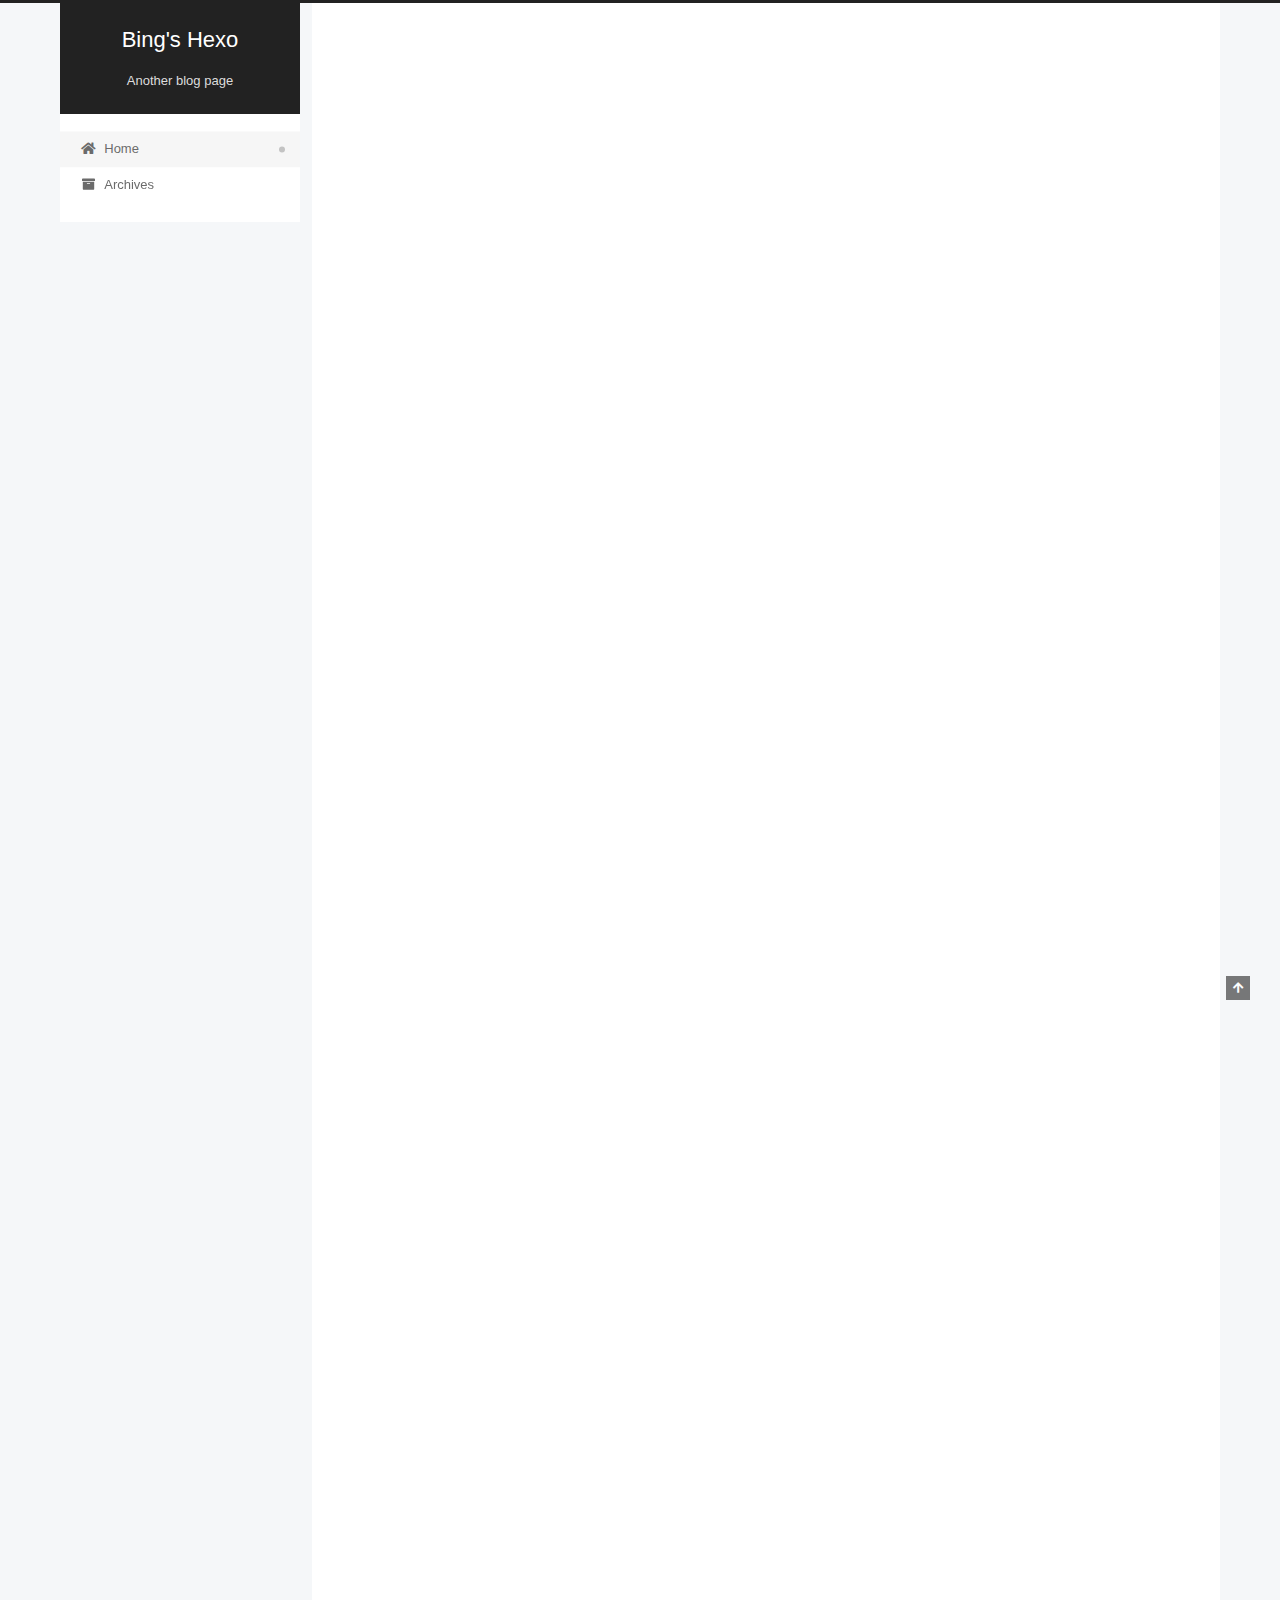
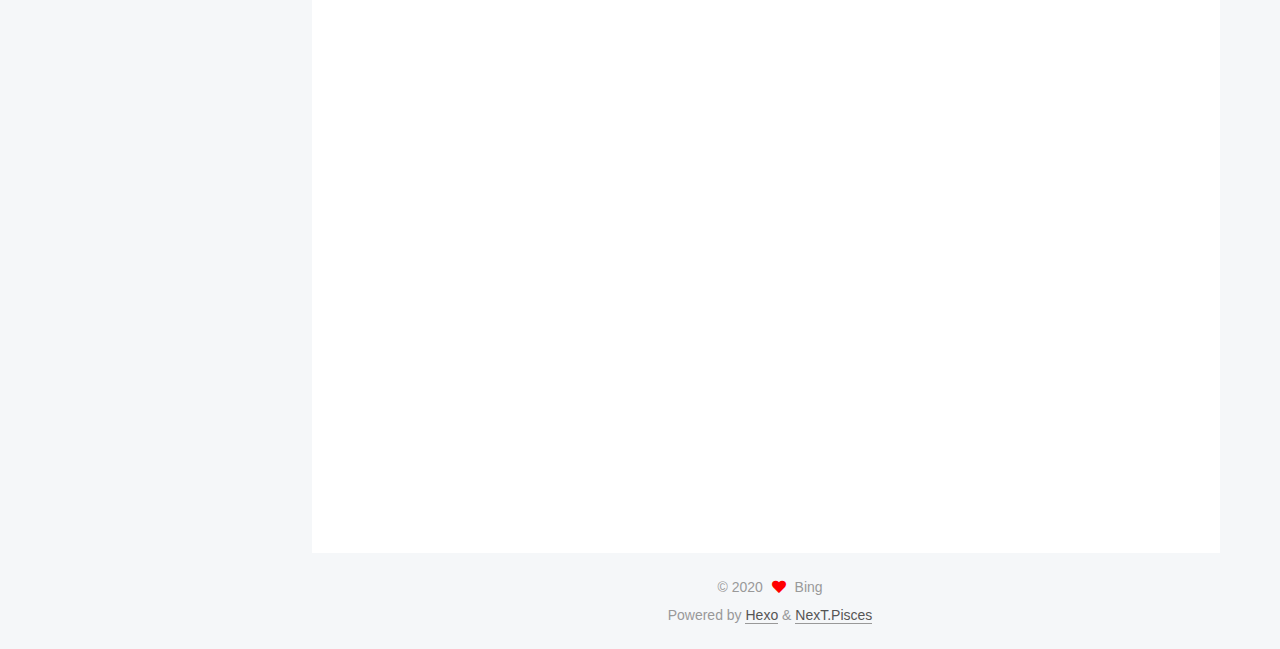
<file: index.html>
<!DOCTYPE html>
<html lang="zh-Hans">
<head>
  <meta charset="UTF-8">
<meta name="viewport" content="width=device-width, initial-scale=1, maximum-scale=2">
<meta name="theme-color" content="#222">
<meta name="generator" content="Hexo 4.2.1">
  <link rel="apple-touch-icon" sizes="180x180" href="/images/apple-touch-icon-next.png">
  <link rel="icon" type="image/png" sizes="32x32" href="/images/favicon-32x32-next.png">
  <link rel="icon" type="image/png" sizes="16x16" href="/images/favicon-16x16-next.png">
  <link rel="mask-icon" href="/images/logo.svg" color="#222">

<link rel="stylesheet" href="/css/main.css">


<link rel="stylesheet" href="/lib/font-awesome/css/all.min.css">

<script id="hexo-configurations">
    var NexT = window.NexT || {};
    var CONFIG = {"hostname":"e.bakme.com","root":"/","scheme":"Pisces","version":"7.8.0","exturl":false,"sidebar":{"position":"left","display":"post","padding":18,"offset":12,"onmobile":false},"copycode":{"enable":false,"show_result":false,"style":null},"back2top":{"enable":true,"sidebar":false,"scrollpercent":false},"bookmark":{"enable":false,"color":"#222","save":"auto"},"fancybox":false,"mediumzoom":false,"lazyload":false,"pangu":false,"comments":{"style":"tabs","active":null,"storage":true,"lazyload":false,"nav":null},"algolia":{"hits":{"per_page":10},"labels":{"input_placeholder":"Search for Posts","hits_empty":"We didn't find any results for the search: ${query}","hits_stats":"${hits} results found in ${time} ms"}},"localsearch":{"enable":false,"trigger":"auto","top_n_per_article":1,"unescape":false,"preload":false},"motion":{"enable":true,"async":false,"transition":{"post_block":"fadeIn","post_header":"slideDownIn","post_body":"slideDownIn","coll_header":"slideLeftIn","sidebar":"slideUpIn"}}};
  </script>

  <meta name="description" content="This is the backup site for some old photos">
<meta property="og:type" content="website">
<meta property="og:title" content="Bing&#39;s Hexo">
<meta property="og:url" content="https://e.bakme.com/index.html">
<meta property="og:site_name" content="Bing&#39;s Hexo">
<meta property="og:description" content="This is the backup site for some old photos">
<meta property="article:author" content="Bing">
<meta name="twitter:card" content="summary">

<link rel="canonical" href="https://e.bakme.com/">


<script id="page-configurations">
  // https://hexo.io/docs/variables.html
  CONFIG.page = {
    sidebar: "",
    isHome : true,
    isPost : false,
    lang   : 'zh-Hans'
  };
</script>

  <title>Bing's Hexo</title>
  






  <noscript>
  <style>
  .use-motion .brand,
  .use-motion .menu-item,
  .sidebar-inner,
  .use-motion .post-block,
  .use-motion .pagination,
  .use-motion .comments,
  .use-motion .post-header,
  .use-motion .post-body,
  .use-motion .collection-header { opacity: initial; }

  .use-motion .site-title,
  .use-motion .site-subtitle {
    opacity: initial;
    top: initial;
  }

  .use-motion .logo-line-before i { left: initial; }
  .use-motion .logo-line-after i { right: initial; }
  </style>
</noscript>

</head>

<body itemscope itemtype="http://schema.org/WebPage">
  <div class="container use-motion">
    <div class="headband"></div>

    <header class="header" itemscope itemtype="http://schema.org/WPHeader">
      <div class="header-inner"><div class="site-brand-container">
  <div class="site-nav-toggle">
    <div class="toggle" aria-label="Toggle navigation bar">
      <span class="toggle-line toggle-line-first"></span>
      <span class="toggle-line toggle-line-middle"></span>
      <span class="toggle-line toggle-line-last"></span>
    </div>
  </div>

  <div class="site-meta">

    <a href="/" class="brand" rel="start">
      <span class="logo-line-before"><i></i></span>
      <h1 class="site-title">Bing's Hexo</h1>
      <span class="logo-line-after"><i></i></span>
    </a>
      <p class="site-subtitle" itemprop="description">Another blog page</p>
  </div>

  <div class="site-nav-right">
    <div class="toggle popup-trigger">
    </div>
  </div>
</div>




<nav class="site-nav">
  <ul id="menu" class="main-menu menu">
        <li class="menu-item menu-item-home">

    <a href="/" rel="section"><i class="fa fa-home fa-fw"></i>Home</a>

  </li>
        <li class="menu-item menu-item-archives">

    <a href="/archives/" rel="section"><i class="fa fa-archive fa-fw"></i>Archives</a>

  </li>
  </ul>
</nav>




</div>
    </header>

    
  <div class="back-to-top">
    <i class="fa fa-arrow-up"></i>
    <span>0%</span>
  </div>


    <main class="main">
      <div class="main-inner">
        <div class="content-wrap">
          

          <div class="content index posts-expand">
            
      
  
  
  <article itemscope itemtype="http://schema.org/Article" class="post-block" lang="zh-Hans">
    <link itemprop="mainEntityOfPage" href="https://e.bakme.com/2020/06/09/2nd-page/">

    <span hidden itemprop="author" itemscope itemtype="http://schema.org/Person">
      <meta itemprop="image" content="/images/avatar.gif">
      <meta itemprop="name" content="Bing">
      <meta itemprop="description" content="This is the backup site for some old photos">
    </span>

    <span hidden itemprop="publisher" itemscope itemtype="http://schema.org/Organization">
      <meta itemprop="name" content="Bing's Hexo">
    </span>
      <header class="post-header">
        <h2 class="post-title" itemprop="name headline">
          
            <a href="/2020/06/09/2nd-page/" class="post-title-link" itemprop="url">2nd page</a>
        </h2>

        <div class="post-meta">
            <span class="post-meta-item">
              <span class="post-meta-item-icon">
                <i class="far fa-calendar"></i>
              </span>
              <span class="post-meta-item-text">Posted on</span>

              <time title="Created: 2020-06-09 15:28:21" itemprop="dateCreated datePublished" datetime="2020-06-09T15:28:21+08:00">2020-06-09</time>
            </span>

          

        </div>
      </header>

    
    
    
    <div class="post-body" itemprop="articleBody">

      
          
      
    </div>

    
    
    
      <footer class="post-footer">
        <div class="post-eof"></div>
      </footer>
  </article>
  
  
  

      
  
  
  <article itemscope itemtype="http://schema.org/Article" class="post-block" lang="zh-Hans">
    <link itemprop="mainEntityOfPage" href="https://e.bakme.com/2020/06/04/1st.test/">

    <span hidden itemprop="author" itemscope itemtype="http://schema.org/Person">
      <meta itemprop="image" content="/images/avatar.gif">
      <meta itemprop="name" content="Bing">
      <meta itemprop="description" content="This is the backup site for some old photos">
    </span>

    <span hidden itemprop="publisher" itemscope itemtype="http://schema.org/Organization">
      <meta itemprop="name" content="Bing's Hexo">
    </span>
      <header class="post-header">
        <h2 class="post-title" itemprop="name headline">
          
            <a href="/2020/06/04/1st.test/" class="post-title-link" itemprop="url">1st test page</a>
        </h2>

        <div class="post-meta">
            <span class="post-meta-item">
              <span class="post-meta-item-icon">
                <i class="far fa-calendar"></i>
              </span>
              <span class="post-meta-item-text">Posted on</span>

              <time title="Created: 2020-06-04 15:42:54" itemprop="dateCreated datePublished" datetime="2020-06-04T15:42:54+08:00">2020-06-04</time>
            </span>

          

        </div>
      </header>

    
    
    
    <div class="post-body" itemprop="articleBody">

      
          <p>This is bing’s first hexo page.<br>for testing.<br><img src="/images/2020/06/04/3d82e71c-b165-492c-ba47-8f7d5fd70a9c.jpg" alt="Screenshot_20200604154121.jpg"></p>

      
    </div>

    
    
    
      <footer class="post-footer">
        <div class="post-eof"></div>
      </footer>
  </article>
  
  
  

      
  
  
  <article itemscope itemtype="http://schema.org/Article" class="post-block" lang="zh-Hans">
    <link itemprop="mainEntityOfPage" href="https://e.bakme.com/2020/06/04/hello-world/">

    <span hidden itemprop="author" itemscope itemtype="http://schema.org/Person">
      <meta itemprop="image" content="/images/avatar.gif">
      <meta itemprop="name" content="Bing">
      <meta itemprop="description" content="This is the backup site for some old photos">
    </span>

    <span hidden itemprop="publisher" itemscope itemtype="http://schema.org/Organization">
      <meta itemprop="name" content="Bing's Hexo">
    </span>
      <header class="post-header">
        <h2 class="post-title" itemprop="name headline">
          
            <a href="/2020/06/04/hello-world/" class="post-title-link" itemprop="url">Hello World</a>
        </h2>

        <div class="post-meta">
            <span class="post-meta-item">
              <span class="post-meta-item-icon">
                <i class="far fa-calendar"></i>
              </span>
              <span class="post-meta-item-text">Posted on</span>

              <time title="Created: 2020-06-04 15:29:32" itemprop="dateCreated datePublished" datetime="2020-06-04T15:29:32+08:00">2020-06-04</time>
            </span>

          

        </div>
      </header>

    
    
    
    <div class="post-body" itemprop="articleBody">

      
          <p>Welcome to <a href="https://hexo.io/" target="_blank" rel="noopener">Hexo</a>! This is your very first post. Check <a href="https://hexo.io/docs/" target="_blank" rel="noopener">documentation</a> for more info. If you get any problems when using Hexo, you can find the answer in <a href="https://hexo.io/docs/troubleshooting.html" target="_blank" rel="noopener">troubleshooting</a> or you can ask me on <a href="https://github.com/hexojs/hexo/issues" target="_blank" rel="noopener">GitHub</a>.</p>
<h2 id="Quick-Start"><a href="#Quick-Start" class="headerlink" title="Quick Start"></a>Quick Start</h2><h3 id="Create-a-new-post"><a href="#Create-a-new-post" class="headerlink" title="Create a new post"></a>Create a new post</h3><figure class="highlight bash"><table><tr><td class="gutter"><pre><span class="line">1</span><br></pre></td><td class="code"><pre><span class="line">$ hexo new <span class="string">"My New Post"</span></span><br></pre></td></tr></table></figure>

<p>More info: <a href="https://hexo.io/docs/writing.html" target="_blank" rel="noopener">Writing</a></p>
<h3 id="Run-server"><a href="#Run-server" class="headerlink" title="Run server"></a>Run server</h3><figure class="highlight bash"><table><tr><td class="gutter"><pre><span class="line">1</span><br></pre></td><td class="code"><pre><span class="line">$ hexo server</span><br></pre></td></tr></table></figure>

<p>More info: <a href="https://hexo.io/docs/server.html" target="_blank" rel="noopener">Server</a></p>
<h3 id="Generate-static-files"><a href="#Generate-static-files" class="headerlink" title="Generate static files"></a>Generate static files</h3><figure class="highlight bash"><table><tr><td class="gutter"><pre><span class="line">1</span><br></pre></td><td class="code"><pre><span class="line">$ hexo generate</span><br></pre></td></tr></table></figure>

<p>More info: <a href="https://hexo.io/docs/generating.html" target="_blank" rel="noopener">Generating</a></p>
<h3 id="Deploy-to-remote-sites"><a href="#Deploy-to-remote-sites" class="headerlink" title="Deploy to remote sites"></a>Deploy to remote sites</h3><figure class="highlight bash"><table><tr><td class="gutter"><pre><span class="line">1</span><br></pre></td><td class="code"><pre><span class="line">$ hexo deploy</span><br></pre></td></tr></table></figure>

<p>More info: <a href="https://hexo.io/docs/one-command-deployment.html" target="_blank" rel="noopener">Deployment</a></p>

      
    </div>

    
    
    
      <footer class="post-footer">
        <div class="post-eof"></div>
      </footer>
  </article>
  
  
  


  



          </div>
          

<script>
  window.addEventListener('tabs:register', () => {
    let { activeClass } = CONFIG.comments;
    if (CONFIG.comments.storage) {
      activeClass = localStorage.getItem('comments_active') || activeClass;
    }
    if (activeClass) {
      let activeTab = document.querySelector(`a[href="#comment-${activeClass}"]`);
      if (activeTab) {
        activeTab.click();
      }
    }
  });
  if (CONFIG.comments.storage) {
    window.addEventListener('tabs:click', event => {
      if (!event.target.matches('.tabs-comment .tab-content .tab-pane')) return;
      let commentClass = event.target.classList[1];
      localStorage.setItem('comments_active', commentClass);
    });
  }
</script>

        </div>
          
  
  <div class="toggle sidebar-toggle">
    <span class="toggle-line toggle-line-first"></span>
    <span class="toggle-line toggle-line-middle"></span>
    <span class="toggle-line toggle-line-last"></span>
  </div>

  <aside class="sidebar">
    <div class="sidebar-inner">

      <ul class="sidebar-nav motion-element">
        <li class="sidebar-nav-toc">
          Table of Contents
        </li>
        <li class="sidebar-nav-overview">
          Overview
        </li>
      </ul>

      <!--noindex-->
      <div class="post-toc-wrap sidebar-panel">
      </div>
      <!--/noindex-->

      <div class="site-overview-wrap sidebar-panel">
        <div class="site-author motion-element" itemprop="author" itemscope itemtype="http://schema.org/Person">
  <p class="site-author-name" itemprop="name">Bing</p>
  <div class="site-description" itemprop="description">This is the backup site for some old photos</div>
</div>
<div class="site-state-wrap motion-element">
  <nav class="site-state">
      <div class="site-state-item site-state-posts">
          <a href="/archives/">
        
          <span class="site-state-item-count">3</span>
          <span class="site-state-item-name">posts</span>
        </a>
      </div>
      <div class="site-state-item site-state-tags">
            <a href="/tags/">
        <span class="site-state-item-count">1</span>
        <span class="site-state-item-name">tags</span></a>
      </div>
  </nav>
</div>
  <div class="links-of-author motion-element">
      <span class="links-of-author-item">
        <a href="https://github.com/zjjjjz" title="GitHub → https:&#x2F;&#x2F;github.com&#x2F;zjjjjz" rel="noopener" target="_blank"><i class="fab fa-github fa-fw"></i>GitHub</a>
      </span>
      <span class="links-of-author-item">
        <a href="https://twitter.com/zjjjjz" title="Twitter → https:&#x2F;&#x2F;twitter.com&#x2F;zjjjjz" rel="noopener" target="_blank"><i class="fab fa-twitter fa-fw"></i>Twitter</a>
      </span>
  </div>



      </div>

    </div>
  </aside>
  <div id="sidebar-dimmer"></div>


      </div>
    </main>

    <footer class="footer">
      <div class="footer-inner">
        

        

<div class="copyright">
  
  &copy; 
  <span itemprop="copyrightYear">2020</span>
  <span class="with-love">
    <i class="fa fa-heart"></i>
  </span>
  <span class="author" itemprop="copyrightHolder">Bing</span>
</div>
  <div class="powered-by">Powered by <a href="https://hexo.io/" class="theme-link" rel="noopener" target="_blank">Hexo</a> & <a href="https://pisces.theme-next.org/" class="theme-link" rel="noopener" target="_blank">NexT.Pisces</a>
  </div>

        








      </div>
    </footer>
  </div>

  
  <script src="/lib/anime.min.js"></script>
  <script src="/lib/velocity/velocity.min.js"></script>
  <script src="/lib/velocity/velocity.ui.min.js"></script>

<script src="/js/utils.js"></script>

<script src="/js/motion.js"></script>


<script src="/js/schemes/pisces.js"></script>


<script src="/js/next-boot.js"></script>




  


















  

  


</body>
</html>
</file>
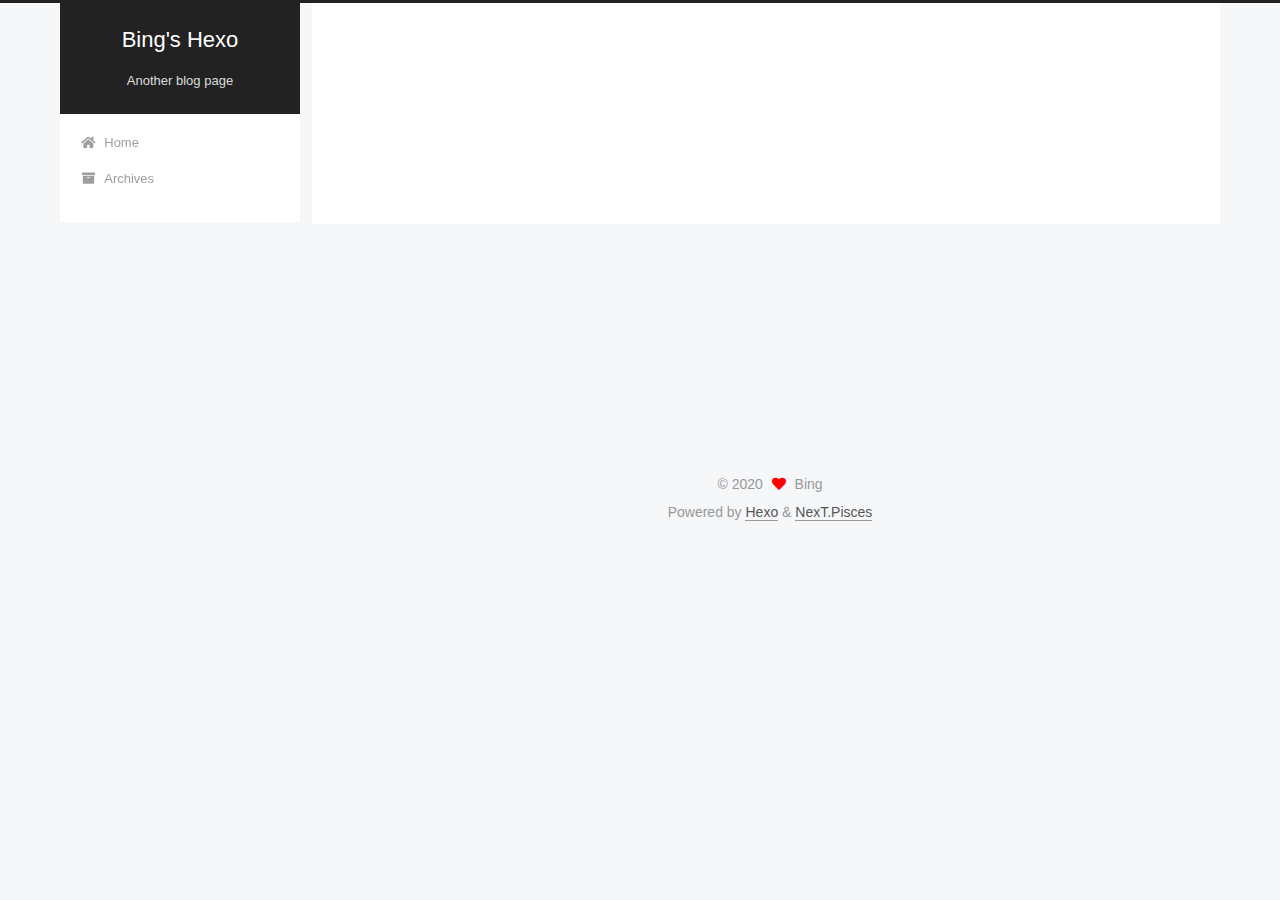
<file: about/index.html>
<!DOCTYPE html>
<html lang="zh-Hans">
<head>
  <meta charset="UTF-8">
<meta name="viewport" content="width=device-width, initial-scale=1, maximum-scale=2">
<meta name="theme-color" content="#222">
<meta name="generator" content="Hexo 4.2.1">
  <link rel="apple-touch-icon" sizes="180x180" href="/images/apple-touch-icon-next.png">
  <link rel="icon" type="image/png" sizes="32x32" href="/images/favicon-32x32-next.png">
  <link rel="icon" type="image/png" sizes="16x16" href="/images/favicon-16x16-next.png">
  <link rel="mask-icon" href="/images/logo.svg" color="#222">

<link rel="stylesheet" href="/css/main.css">


<link rel="stylesheet" href="/lib/font-awesome/css/all.min.css">

<script id="hexo-configurations">
    var NexT = window.NexT || {};
    var CONFIG = {"hostname":"e.bakme.com","root":"/","scheme":"Pisces","version":"7.8.0","exturl":false,"sidebar":{"position":"left","display":"post","padding":18,"offset":12,"onmobile":false},"copycode":{"enable":false,"show_result":false,"style":null},"back2top":{"enable":true,"sidebar":false,"scrollpercent":false},"bookmark":{"enable":false,"color":"#222","save":"auto"},"fancybox":false,"mediumzoom":false,"lazyload":false,"pangu":false,"comments":{"style":"tabs","active":null,"storage":true,"lazyload":false,"nav":null},"algolia":{"hits":{"per_page":10},"labels":{"input_placeholder":"Search for Posts","hits_empty":"We didn't find any results for the search: ${query}","hits_stats":"${hits} results found in ${time} ms"}},"localsearch":{"enable":false,"trigger":"auto","top_n_per_article":1,"unescape":false,"preload":false},"motion":{"enable":true,"async":false,"transition":{"post_block":"fadeIn","post_header":"slideDownIn","post_body":"slideDownIn","coll_header":"slideLeftIn","sidebar":"slideUpIn"}}};
  </script>

  <meta name="description" content="This is the backup site for some old photos">
<meta property="og:type" content="website">
<meta property="og:title" content="about">
<meta property="og:url" content="https://e.bakme.com/about/index.html">
<meta property="og:site_name" content="Bing&#39;s Hexo">
<meta property="og:description" content="This is the backup site for some old photos">
<meta property="article:published_time" content="2020-06-04T09:39:09.000Z">
<meta property="article:modified_time" content="2020-06-04T09:40:23.394Z">
<meta property="article:author" content="Bing">
<meta name="twitter:card" content="summary">

<link rel="canonical" href="https://e.bakme.com/about/">


<script id="page-configurations">
  // https://hexo.io/docs/variables.html
  CONFIG.page = {
    sidebar: "",
    isHome : false,
    isPost : false,
    lang   : 'zh-Hans'
  };
</script>

  <title>about | Bing's Hexo
</title>
  






  <noscript>
  <style>
  .use-motion .brand,
  .use-motion .menu-item,
  .sidebar-inner,
  .use-motion .post-block,
  .use-motion .pagination,
  .use-motion .comments,
  .use-motion .post-header,
  .use-motion .post-body,
  .use-motion .collection-header { opacity: initial; }

  .use-motion .site-title,
  .use-motion .site-subtitle {
    opacity: initial;
    top: initial;
  }

  .use-motion .logo-line-before i { left: initial; }
  .use-motion .logo-line-after i { right: initial; }
  </style>
</noscript>

</head>

<body itemscope itemtype="http://schema.org/WebPage">
  <div class="container use-motion">
    <div class="headband"></div>

    <header class="header" itemscope itemtype="http://schema.org/WPHeader">
      <div class="header-inner"><div class="site-brand-container">
  <div class="site-nav-toggle">
    <div class="toggle" aria-label="Toggle navigation bar">
      <span class="toggle-line toggle-line-first"></span>
      <span class="toggle-line toggle-line-middle"></span>
      <span class="toggle-line toggle-line-last"></span>
    </div>
  </div>

  <div class="site-meta">

    <a href="/" class="brand" rel="start">
      <span class="logo-line-before"><i></i></span>
      <h1 class="site-title">Bing's Hexo</h1>
      <span class="logo-line-after"><i></i></span>
    </a>
      <p class="site-subtitle" itemprop="description">Another blog page</p>
  </div>

  <div class="site-nav-right">
    <div class="toggle popup-trigger">
    </div>
  </div>
</div>




<nav class="site-nav">
  <ul id="menu" class="main-menu menu">
        <li class="menu-item menu-item-home">

    <a href="/" rel="section"><i class="fa fa-home fa-fw"></i>Home</a>

  </li>
        <li class="menu-item menu-item-archives">

    <a href="/archives/" rel="section"><i class="fa fa-archive fa-fw"></i>Archives</a>

  </li>
  </ul>
</nav>




</div>
    </header>

    
  <div class="back-to-top">
    <i class="fa fa-arrow-up"></i>
    <span>0%</span>
  </div>


    <main class="main">
      <div class="main-inner">
        <div class="content-wrap">
          
  
  

          <div class="content page posts-expand">
            

    
    
    
    <div class="post-block" lang="zh-Hans">
      <header class="post-header">

<h1 class="post-title" itemprop="name headline">about
</h1>

<div class="post-meta">
  

</div>

</header>

      
      
      
      <div class="post-body">
          
      </div>
      
      
      
    </div>
    

    
    
    


          </div>
          

<script>
  window.addEventListener('tabs:register', () => {
    let { activeClass } = CONFIG.comments;
    if (CONFIG.comments.storage) {
      activeClass = localStorage.getItem('comments_active') || activeClass;
    }
    if (activeClass) {
      let activeTab = document.querySelector(`a[href="#comment-${activeClass}"]`);
      if (activeTab) {
        activeTab.click();
      }
    }
  });
  if (CONFIG.comments.storage) {
    window.addEventListener('tabs:click', event => {
      if (!event.target.matches('.tabs-comment .tab-content .tab-pane')) return;
      let commentClass = event.target.classList[1];
      localStorage.setItem('comments_active', commentClass);
    });
  }
</script>

        </div>
          
  
  <div class="toggle sidebar-toggle">
    <span class="toggle-line toggle-line-first"></span>
    <span class="toggle-line toggle-line-middle"></span>
    <span class="toggle-line toggle-line-last"></span>
  </div>

  <aside class="sidebar">
    <div class="sidebar-inner">

      <ul class="sidebar-nav motion-element">
        <li class="sidebar-nav-toc">
          Table of Contents
        </li>
        <li class="sidebar-nav-overview">
          Overview
        </li>
      </ul>

      <!--noindex-->
      <div class="post-toc-wrap sidebar-panel">
      </div>
      <!--/noindex-->

      <div class="site-overview-wrap sidebar-panel">
        <div class="site-author motion-element" itemprop="author" itemscope itemtype="http://schema.org/Person">
  <p class="site-author-name" itemprop="name">Bing</p>
  <div class="site-description" itemprop="description">This is the backup site for some old photos</div>
</div>
<div class="site-state-wrap motion-element">
  <nav class="site-state">
      <div class="site-state-item site-state-posts">
          <a href="/archives/">
        
          <span class="site-state-item-count">3</span>
          <span class="site-state-item-name">posts</span>
        </a>
      </div>
      <div class="site-state-item site-state-tags">
            <a href="/tags/">
        <span class="site-state-item-count">1</span>
        <span class="site-state-item-name">tags</span></a>
      </div>
  </nav>
</div>
  <div class="links-of-author motion-element">
      <span class="links-of-author-item">
        <a href="https://github.com/zjjjjz" title="GitHub → https:&#x2F;&#x2F;github.com&#x2F;zjjjjz" rel="noopener" target="_blank"><i class="fab fa-github fa-fw"></i>GitHub</a>
      </span>
      <span class="links-of-author-item">
        <a href="https://twitter.com/zjjjjz" title="Twitter → https:&#x2F;&#x2F;twitter.com&#x2F;zjjjjz" rel="noopener" target="_blank"><i class="fab fa-twitter fa-fw"></i>Twitter</a>
      </span>
  </div>



      </div>

    </div>
  </aside>
  <div id="sidebar-dimmer"></div>


      </div>
    </main>

    <footer class="footer">
      <div class="footer-inner">
        

        

<div class="copyright">
  
  &copy; 
  <span itemprop="copyrightYear">2020</span>
  <span class="with-love">
    <i class="fa fa-heart"></i>
  </span>
  <span class="author" itemprop="copyrightHolder">Bing</span>
</div>
  <div class="powered-by">Powered by <a href="https://hexo.io/" class="theme-link" rel="noopener" target="_blank">Hexo</a> & <a href="https://pisces.theme-next.org/" class="theme-link" rel="noopener" target="_blank">NexT.Pisces</a>
  </div>

        








      </div>
    </footer>
  </div>

  
  <script src="/lib/anime.min.js"></script>
  <script src="/lib/velocity/velocity.min.js"></script>
  <script src="/lib/velocity/velocity.ui.min.js"></script>

<script src="/js/utils.js"></script>

<script src="/js/motion.js"></script>


<script src="/js/schemes/pisces.js"></script>


<script src="/js/next-boot.js"></script>




  


















  

  


</body>
</html>
</file>
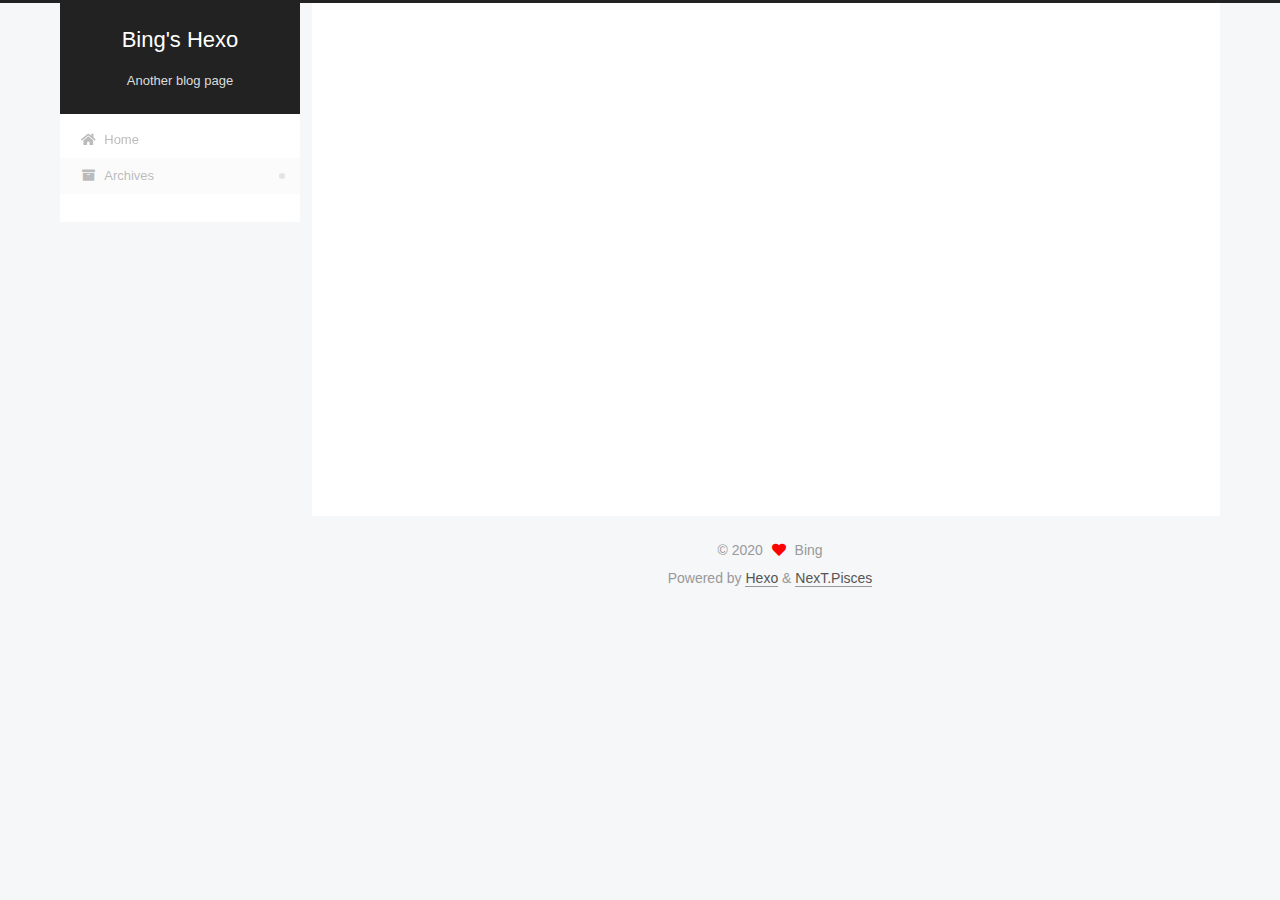
<file: archives/index.html>
<!DOCTYPE html>
<html lang="zh-Hans">
<head>
  <meta charset="UTF-8">
<meta name="viewport" content="width=device-width, initial-scale=1, maximum-scale=2">
<meta name="theme-color" content="#222">
<meta name="generator" content="Hexo 4.2.1">
  <link rel="apple-touch-icon" sizes="180x180" href="/images/apple-touch-icon-next.png">
  <link rel="icon" type="image/png" sizes="32x32" href="/images/favicon-32x32-next.png">
  <link rel="icon" type="image/png" sizes="16x16" href="/images/favicon-16x16-next.png">
  <link rel="mask-icon" href="/images/logo.svg" color="#222">

<link rel="stylesheet" href="/css/main.css">


<link rel="stylesheet" href="/lib/font-awesome/css/all.min.css">

<script id="hexo-configurations">
    var NexT = window.NexT || {};
    var CONFIG = {"hostname":"e.bakme.com","root":"/","scheme":"Pisces","version":"7.8.0","exturl":false,"sidebar":{"position":"left","display":"post","padding":18,"offset":12,"onmobile":false},"copycode":{"enable":false,"show_result":false,"style":null},"back2top":{"enable":true,"sidebar":false,"scrollpercent":false},"bookmark":{"enable":false,"color":"#222","save":"auto"},"fancybox":false,"mediumzoom":false,"lazyload":false,"pangu":false,"comments":{"style":"tabs","active":null,"storage":true,"lazyload":false,"nav":null},"algolia":{"hits":{"per_page":10},"labels":{"input_placeholder":"Search for Posts","hits_empty":"We didn't find any results for the search: ${query}","hits_stats":"${hits} results found in ${time} ms"}},"localsearch":{"enable":false,"trigger":"auto","top_n_per_article":1,"unescape":false,"preload":false},"motion":{"enable":true,"async":false,"transition":{"post_block":"fadeIn","post_header":"slideDownIn","post_body":"slideDownIn","coll_header":"slideLeftIn","sidebar":"slideUpIn"}}};
  </script>

  <meta name="description" content="This is the backup site for some old photos">
<meta property="og:type" content="website">
<meta property="og:title" content="Bing&#39;s Hexo">
<meta property="og:url" content="https://e.bakme.com/archives/index.html">
<meta property="og:site_name" content="Bing&#39;s Hexo">
<meta property="og:description" content="This is the backup site for some old photos">
<meta property="article:author" content="Bing">
<meta name="twitter:card" content="summary">

<link rel="canonical" href="https://e.bakme.com/archives/">


<script id="page-configurations">
  // https://hexo.io/docs/variables.html
  CONFIG.page = {
    sidebar: "",
    isHome : false,
    isPost : false,
    lang   : 'zh-Hans'
  };
</script>

  <title>Archive | Bing's Hexo</title>
  






  <noscript>
  <style>
  .use-motion .brand,
  .use-motion .menu-item,
  .sidebar-inner,
  .use-motion .post-block,
  .use-motion .pagination,
  .use-motion .comments,
  .use-motion .post-header,
  .use-motion .post-body,
  .use-motion .collection-header { opacity: initial; }

  .use-motion .site-title,
  .use-motion .site-subtitle {
    opacity: initial;
    top: initial;
  }

  .use-motion .logo-line-before i { left: initial; }
  .use-motion .logo-line-after i { right: initial; }
  </style>
</noscript>

</head>

<body itemscope itemtype="http://schema.org/WebPage">
  <div class="container use-motion">
    <div class="headband"></div>

    <header class="header" itemscope itemtype="http://schema.org/WPHeader">
      <div class="header-inner"><div class="site-brand-container">
  <div class="site-nav-toggle">
    <div class="toggle" aria-label="Toggle navigation bar">
      <span class="toggle-line toggle-line-first"></span>
      <span class="toggle-line toggle-line-middle"></span>
      <span class="toggle-line toggle-line-last"></span>
    </div>
  </div>

  <div class="site-meta">

    <a href="/" class="brand" rel="start">
      <span class="logo-line-before"><i></i></span>
      <h1 class="site-title">Bing's Hexo</h1>
      <span class="logo-line-after"><i></i></span>
    </a>
      <p class="site-subtitle" itemprop="description">Another blog page</p>
  </div>

  <div class="site-nav-right">
    <div class="toggle popup-trigger">
    </div>
  </div>
</div>




<nav class="site-nav">
  <ul id="menu" class="main-menu menu">
        <li class="menu-item menu-item-home">

    <a href="/" rel="section"><i class="fa fa-home fa-fw"></i>Home</a>

  </li>
        <li class="menu-item menu-item-archives">

    <a href="/archives/" rel="section"><i class="fa fa-archive fa-fw"></i>Archives</a>

  </li>
  </ul>
</nav>




</div>
    </header>

    
  <div class="back-to-top">
    <i class="fa fa-arrow-up"></i>
    <span>0%</span>
  </div>


    <main class="main">
      <div class="main-inner">
        <div class="content-wrap">
          

          <div class="content archive">
            

  
  
  
  <div class="post-block">
    <div class="posts-collapse">
      <div class="collection-title">
        <span class="collection-header">Um..! 3 posts in total. Keep on posting.</span>
      </div>

      
    <div class="collection-year">
      <span class="collection-header">2020</span>
    </div>

  <article itemscope itemtype="http://schema.org/Article">
    <header class="post-header">

      <div class="post-meta">
        <time itemprop="dateCreated"
              datetime="2020-06-09T15:28:21+08:00"
              content="2020-06-09">
          06-09
        </time>
      </div>

      <div class="post-title">
          <a class="post-title-link" href="/2020/06/09/2nd-page/" itemprop="url">
            <span itemprop="name">2nd page</span>
          </a>
      </div>

    </header>
  </article>

  <article itemscope itemtype="http://schema.org/Article">
    <header class="post-header">

      <div class="post-meta">
        <time itemprop="dateCreated"
              datetime="2020-06-04T15:42:54+08:00"
              content="2020-06-04">
          06-04
        </time>
      </div>

      <div class="post-title">
          <a class="post-title-link" href="/2020/06/04/1st.test/" itemprop="url">
            <span itemprop="name">1st test page</span>
          </a>
      </div>

    </header>
  </article>

  <article itemscope itemtype="http://schema.org/Article">
    <header class="post-header">

      <div class="post-meta">
        <time itemprop="dateCreated"
              datetime="2020-06-04T15:29:32+08:00"
              content="2020-06-04">
          06-04
        </time>
      </div>

      <div class="post-title">
          <a class="post-title-link" href="/2020/06/04/hello-world/" itemprop="url">
            <span itemprop="name">Hello World</span>
          </a>
      </div>

    </header>
  </article>


    </div>
  </div>
  
  
  

  



          </div>
          

<script>
  window.addEventListener('tabs:register', () => {
    let { activeClass } = CONFIG.comments;
    if (CONFIG.comments.storage) {
      activeClass = localStorage.getItem('comments_active') || activeClass;
    }
    if (activeClass) {
      let activeTab = document.querySelector(`a[href="#comment-${activeClass}"]`);
      if (activeTab) {
        activeTab.click();
      }
    }
  });
  if (CONFIG.comments.storage) {
    window.addEventListener('tabs:click', event => {
      if (!event.target.matches('.tabs-comment .tab-content .tab-pane')) return;
      let commentClass = event.target.classList[1];
      localStorage.setItem('comments_active', commentClass);
    });
  }
</script>

        </div>
          
  
  <div class="toggle sidebar-toggle">
    <span class="toggle-line toggle-line-first"></span>
    <span class="toggle-line toggle-line-middle"></span>
    <span class="toggle-line toggle-line-last"></span>
  </div>

  <aside class="sidebar">
    <div class="sidebar-inner">

      <ul class="sidebar-nav motion-element">
        <li class="sidebar-nav-toc">
          Table of Contents
        </li>
        <li class="sidebar-nav-overview">
          Overview
        </li>
      </ul>

      <!--noindex-->
      <div class="post-toc-wrap sidebar-panel">
      </div>
      <!--/noindex-->

      <div class="site-overview-wrap sidebar-panel">
        <div class="site-author motion-element" itemprop="author" itemscope itemtype="http://schema.org/Person">
  <p class="site-author-name" itemprop="name">Bing</p>
  <div class="site-description" itemprop="description">This is the backup site for some old photos</div>
</div>
<div class="site-state-wrap motion-element">
  <nav class="site-state">
      <div class="site-state-item site-state-posts">
          <a href="/archives/">
        
          <span class="site-state-item-count">3</span>
          <span class="site-state-item-name">posts</span>
        </a>
      </div>
      <div class="site-state-item site-state-tags">
            <a href="/tags/">
        <span class="site-state-item-count">1</span>
        <span class="site-state-item-name">tags</span></a>
      </div>
  </nav>
</div>
  <div class="links-of-author motion-element">
      <span class="links-of-author-item">
        <a href="https://github.com/zjjjjz" title="GitHub → https:&#x2F;&#x2F;github.com&#x2F;zjjjjz" rel="noopener" target="_blank"><i class="fab fa-github fa-fw"></i>GitHub</a>
      </span>
      <span class="links-of-author-item">
        <a href="https://twitter.com/zjjjjz" title="Twitter → https:&#x2F;&#x2F;twitter.com&#x2F;zjjjjz" rel="noopener" target="_blank"><i class="fab fa-twitter fa-fw"></i>Twitter</a>
      </span>
  </div>



      </div>

    </div>
  </aside>
  <div id="sidebar-dimmer"></div>


      </div>
    </main>

    <footer class="footer">
      <div class="footer-inner">
        

        

<div class="copyright">
  
  &copy; 
  <span itemprop="copyrightYear">2020</span>
  <span class="with-love">
    <i class="fa fa-heart"></i>
  </span>
  <span class="author" itemprop="copyrightHolder">Bing</span>
</div>
  <div class="powered-by">Powered by <a href="https://hexo.io/" class="theme-link" rel="noopener" target="_blank">Hexo</a> & <a href="https://pisces.theme-next.org/" class="theme-link" rel="noopener" target="_blank">NexT.Pisces</a>
  </div>

        








      </div>
    </footer>
  </div>

  
  <script src="/lib/anime.min.js"></script>
  <script src="/lib/velocity/velocity.min.js"></script>
  <script src="/lib/velocity/velocity.ui.min.js"></script>

<script src="/js/utils.js"></script>

<script src="/js/motion.js"></script>


<script src="/js/schemes/pisces.js"></script>


<script src="/js/next-boot.js"></script>




  


















  

  


</body>
</html>
</file>
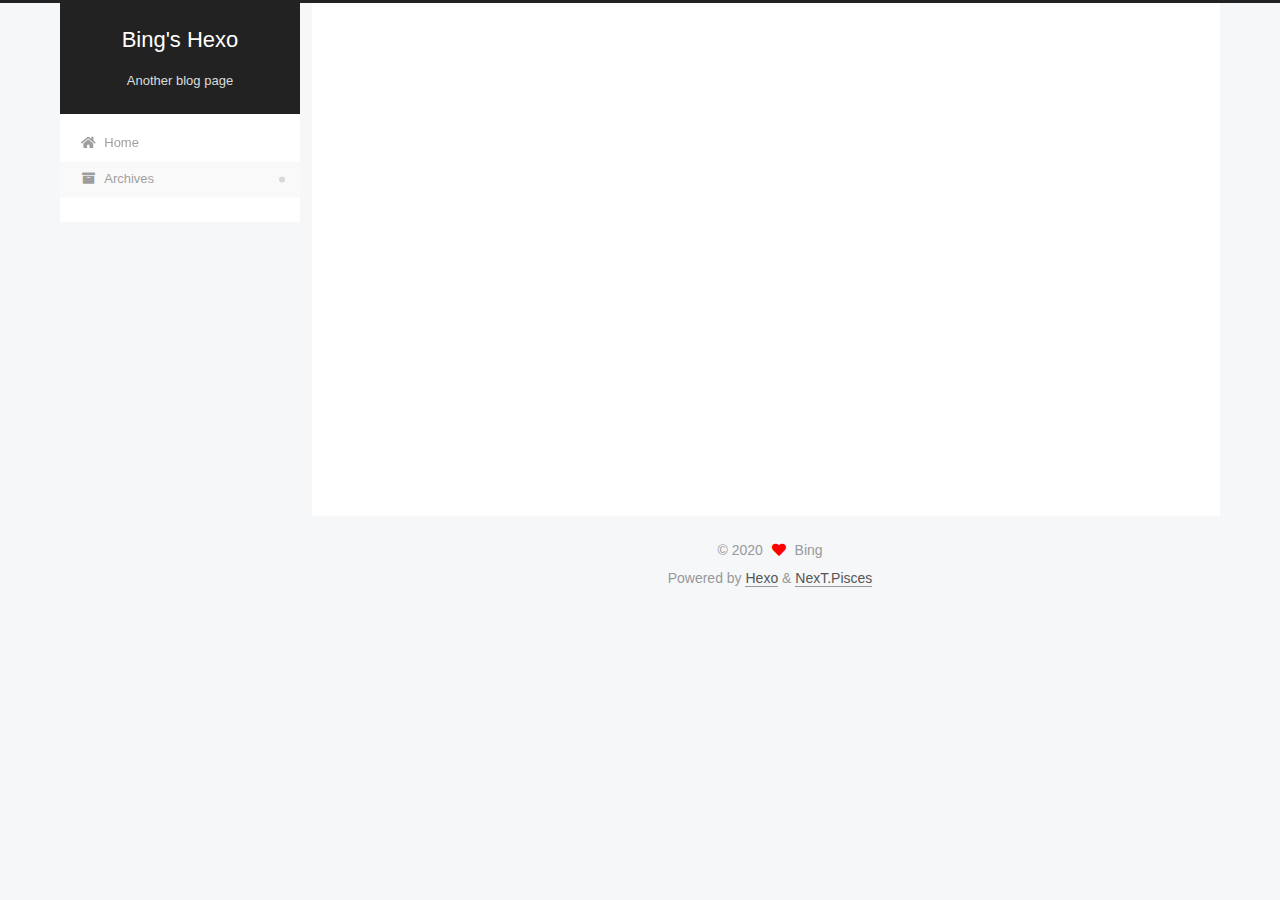
<file: archives/2020/index.html>
<!DOCTYPE html>
<html lang="zh-Hans">
<head>
  <meta charset="UTF-8">
<meta name="viewport" content="width=device-width, initial-scale=1, maximum-scale=2">
<meta name="theme-color" content="#222">
<meta name="generator" content="Hexo 4.2.1">
  <link rel="apple-touch-icon" sizes="180x180" href="/images/apple-touch-icon-next.png">
  <link rel="icon" type="image/png" sizes="32x32" href="/images/favicon-32x32-next.png">
  <link rel="icon" type="image/png" sizes="16x16" href="/images/favicon-16x16-next.png">
  <link rel="mask-icon" href="/images/logo.svg" color="#222">

<link rel="stylesheet" href="/css/main.css">


<link rel="stylesheet" href="/lib/font-awesome/css/all.min.css">

<script id="hexo-configurations">
    var NexT = window.NexT || {};
    var CONFIG = {"hostname":"e.bakme.com","root":"/","scheme":"Pisces","version":"7.8.0","exturl":false,"sidebar":{"position":"left","display":"post","padding":18,"offset":12,"onmobile":false},"copycode":{"enable":false,"show_result":false,"style":null},"back2top":{"enable":true,"sidebar":false,"scrollpercent":false},"bookmark":{"enable":false,"color":"#222","save":"auto"},"fancybox":false,"mediumzoom":false,"lazyload":false,"pangu":false,"comments":{"style":"tabs","active":null,"storage":true,"lazyload":false,"nav":null},"algolia":{"hits":{"per_page":10},"labels":{"input_placeholder":"Search for Posts","hits_empty":"We didn't find any results for the search: ${query}","hits_stats":"${hits} results found in ${time} ms"}},"localsearch":{"enable":false,"trigger":"auto","top_n_per_article":1,"unescape":false,"preload":false},"motion":{"enable":true,"async":false,"transition":{"post_block":"fadeIn","post_header":"slideDownIn","post_body":"slideDownIn","coll_header":"slideLeftIn","sidebar":"slideUpIn"}}};
  </script>

  <meta name="description" content="This is the backup site for some old photos">
<meta property="og:type" content="website">
<meta property="og:title" content="Bing&#39;s Hexo">
<meta property="og:url" content="https://e.bakme.com/archives/2020/index.html">
<meta property="og:site_name" content="Bing&#39;s Hexo">
<meta property="og:description" content="This is the backup site for some old photos">
<meta property="article:author" content="Bing">
<meta name="twitter:card" content="summary">

<link rel="canonical" href="https://e.bakme.com/archives/2020/">


<script id="page-configurations">
  // https://hexo.io/docs/variables.html
  CONFIG.page = {
    sidebar: "",
    isHome : false,
    isPost : false,
    lang   : 'zh-Hans'
  };
</script>

  <title>Archive | Bing's Hexo</title>
  






  <noscript>
  <style>
  .use-motion .brand,
  .use-motion .menu-item,
  .sidebar-inner,
  .use-motion .post-block,
  .use-motion .pagination,
  .use-motion .comments,
  .use-motion .post-header,
  .use-motion .post-body,
  .use-motion .collection-header { opacity: initial; }

  .use-motion .site-title,
  .use-motion .site-subtitle {
    opacity: initial;
    top: initial;
  }

  .use-motion .logo-line-before i { left: initial; }
  .use-motion .logo-line-after i { right: initial; }
  </style>
</noscript>

</head>

<body itemscope itemtype="http://schema.org/WebPage">
  <div class="container use-motion">
    <div class="headband"></div>

    <header class="header" itemscope itemtype="http://schema.org/WPHeader">
      <div class="header-inner"><div class="site-brand-container">
  <div class="site-nav-toggle">
    <div class="toggle" aria-label="Toggle navigation bar">
      <span class="toggle-line toggle-line-first"></span>
      <span class="toggle-line toggle-line-middle"></span>
      <span class="toggle-line toggle-line-last"></span>
    </div>
  </div>

  <div class="site-meta">

    <a href="/" class="brand" rel="start">
      <span class="logo-line-before"><i></i></span>
      <h1 class="site-title">Bing's Hexo</h1>
      <span class="logo-line-after"><i></i></span>
    </a>
      <p class="site-subtitle" itemprop="description">Another blog page</p>
  </div>

  <div class="site-nav-right">
    <div class="toggle popup-trigger">
    </div>
  </div>
</div>




<nav class="site-nav">
  <ul id="menu" class="main-menu menu">
        <li class="menu-item menu-item-home">

    <a href="/" rel="section"><i class="fa fa-home fa-fw"></i>Home</a>

  </li>
        <li class="menu-item menu-item-archives">

    <a href="/archives/" rel="section"><i class="fa fa-archive fa-fw"></i>Archives</a>

  </li>
  </ul>
</nav>




</div>
    </header>

    
  <div class="back-to-top">
    <i class="fa fa-arrow-up"></i>
    <span>0%</span>
  </div>


    <main class="main">
      <div class="main-inner">
        <div class="content-wrap">
          

          <div class="content archive">
            

  
  
  
  <div class="post-block">
    <div class="posts-collapse">
      <div class="collection-title">
        <span class="collection-header">Um..! 3 posts in total. Keep on posting.</span>
      </div>

      
    <div class="collection-year">
      <span class="collection-header">2020</span>
    </div>

  <article itemscope itemtype="http://schema.org/Article">
    <header class="post-header">

      <div class="post-meta">
        <time itemprop="dateCreated"
              datetime="2020-06-09T15:28:21+08:00"
              content="2020-06-09">
          06-09
        </time>
      </div>

      <div class="post-title">
          <a class="post-title-link" href="/2020/06/09/2nd-page/" itemprop="url">
            <span itemprop="name">2nd page</span>
          </a>
      </div>

    </header>
  </article>

  <article itemscope itemtype="http://schema.org/Article">
    <header class="post-header">

      <div class="post-meta">
        <time itemprop="dateCreated"
              datetime="2020-06-04T15:42:54+08:00"
              content="2020-06-04">
          06-04
        </time>
      </div>

      <div class="post-title">
          <a class="post-title-link" href="/2020/06/04/1st.test/" itemprop="url">
            <span itemprop="name">1st test page</span>
          </a>
      </div>

    </header>
  </article>

  <article itemscope itemtype="http://schema.org/Article">
    <header class="post-header">

      <div class="post-meta">
        <time itemprop="dateCreated"
              datetime="2020-06-04T15:29:32+08:00"
              content="2020-06-04">
          06-04
        </time>
      </div>

      <div class="post-title">
          <a class="post-title-link" href="/2020/06/04/hello-world/" itemprop="url">
            <span itemprop="name">Hello World</span>
          </a>
      </div>

    </header>
  </article>


    </div>
  </div>
  
  
  

  



          </div>
          

<script>
  window.addEventListener('tabs:register', () => {
    let { activeClass } = CONFIG.comments;
    if (CONFIG.comments.storage) {
      activeClass = localStorage.getItem('comments_active') || activeClass;
    }
    if (activeClass) {
      let activeTab = document.querySelector(`a[href="#comment-${activeClass}"]`);
      if (activeTab) {
        activeTab.click();
      }
    }
  });
  if (CONFIG.comments.storage) {
    window.addEventListener('tabs:click', event => {
      if (!event.target.matches('.tabs-comment .tab-content .tab-pane')) return;
      let commentClass = event.target.classList[1];
      localStorage.setItem('comments_active', commentClass);
    });
  }
</script>

        </div>
          
  
  <div class="toggle sidebar-toggle">
    <span class="toggle-line toggle-line-first"></span>
    <span class="toggle-line toggle-line-middle"></span>
    <span class="toggle-line toggle-line-last"></span>
  </div>

  <aside class="sidebar">
    <div class="sidebar-inner">

      <ul class="sidebar-nav motion-element">
        <li class="sidebar-nav-toc">
          Table of Contents
        </li>
        <li class="sidebar-nav-overview">
          Overview
        </li>
      </ul>

      <!--noindex-->
      <div class="post-toc-wrap sidebar-panel">
      </div>
      <!--/noindex-->

      <div class="site-overview-wrap sidebar-panel">
        <div class="site-author motion-element" itemprop="author" itemscope itemtype="http://schema.org/Person">
  <p class="site-author-name" itemprop="name">Bing</p>
  <div class="site-description" itemprop="description">This is the backup site for some old photos</div>
</div>
<div class="site-state-wrap motion-element">
  <nav class="site-state">
      <div class="site-state-item site-state-posts">
          <a href="/archives/">
        
          <span class="site-state-item-count">3</span>
          <span class="site-state-item-name">posts</span>
        </a>
      </div>
      <div class="site-state-item site-state-tags">
            <a href="/tags/">
        <span class="site-state-item-count">1</span>
        <span class="site-state-item-name">tags</span></a>
      </div>
  </nav>
</div>
  <div class="links-of-author motion-element">
      <span class="links-of-author-item">
        <a href="https://github.com/zjjjjz" title="GitHub → https:&#x2F;&#x2F;github.com&#x2F;zjjjjz" rel="noopener" target="_blank"><i class="fab fa-github fa-fw"></i>GitHub</a>
      </span>
      <span class="links-of-author-item">
        <a href="https://twitter.com/zjjjjz" title="Twitter → https:&#x2F;&#x2F;twitter.com&#x2F;zjjjjz" rel="noopener" target="_blank"><i class="fab fa-twitter fa-fw"></i>Twitter</a>
      </span>
  </div>



      </div>

    </div>
  </aside>
  <div id="sidebar-dimmer"></div>


      </div>
    </main>

    <footer class="footer">
      <div class="footer-inner">
        

        

<div class="copyright">
  
  &copy; 
  <span itemprop="copyrightYear">2020</span>
  <span class="with-love">
    <i class="fa fa-heart"></i>
  </span>
  <span class="author" itemprop="copyrightHolder">Bing</span>
</div>
  <div class="powered-by">Powered by <a href="https://hexo.io/" class="theme-link" rel="noopener" target="_blank">Hexo</a> & <a href="https://pisces.theme-next.org/" class="theme-link" rel="noopener" target="_blank">NexT.Pisces</a>
  </div>

        








      </div>
    </footer>
  </div>

  
  <script src="/lib/anime.min.js"></script>
  <script src="/lib/velocity/velocity.min.js"></script>
  <script src="/lib/velocity/velocity.ui.min.js"></script>

<script src="/js/utils.js"></script>

<script src="/js/motion.js"></script>


<script src="/js/schemes/pisces.js"></script>


<script src="/js/next-boot.js"></script>




  


















  

  


</body>
</html>
</file>
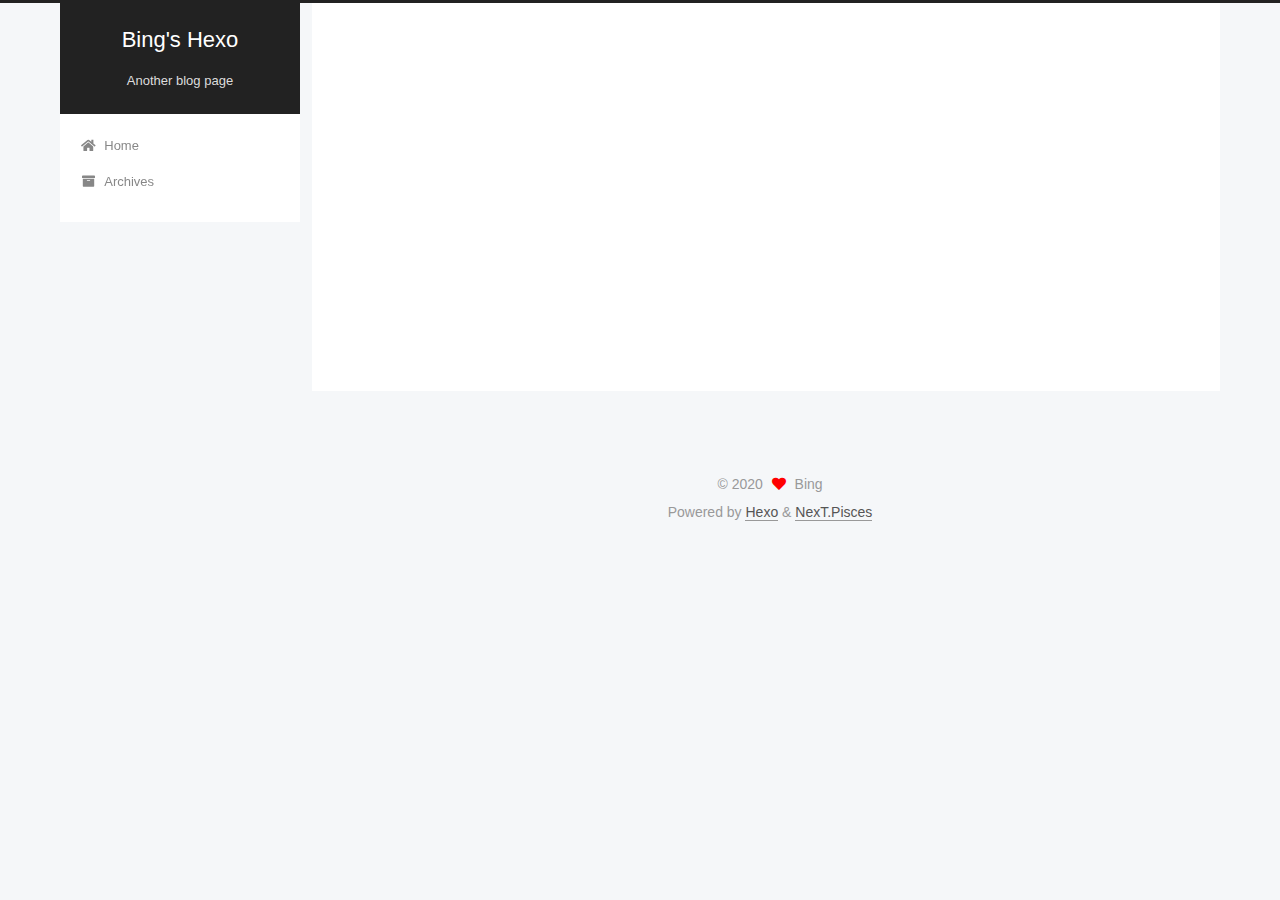
<file: tags/test/index.html>
<!DOCTYPE html>
<html lang="zh-Hans">
<head>
  <meta charset="UTF-8">
<meta name="viewport" content="width=device-width, initial-scale=1, maximum-scale=2">
<meta name="theme-color" content="#222">
<meta name="generator" content="Hexo 4.2.1">
  <link rel="apple-touch-icon" sizes="180x180" href="/images/apple-touch-icon-next.png">
  <link rel="icon" type="image/png" sizes="32x32" href="/images/favicon-32x32-next.png">
  <link rel="icon" type="image/png" sizes="16x16" href="/images/favicon-16x16-next.png">
  <link rel="mask-icon" href="/images/logo.svg" color="#222">

<link rel="stylesheet" href="/css/main.css">


<link rel="stylesheet" href="/lib/font-awesome/css/all.min.css">

<script id="hexo-configurations">
    var NexT = window.NexT || {};
    var CONFIG = {"hostname":"e.bakme.com","root":"/","scheme":"Pisces","version":"7.8.0","exturl":false,"sidebar":{"position":"left","display":"post","padding":18,"offset":12,"onmobile":false},"copycode":{"enable":false,"show_result":false,"style":null},"back2top":{"enable":true,"sidebar":false,"scrollpercent":false},"bookmark":{"enable":false,"color":"#222","save":"auto"},"fancybox":false,"mediumzoom":false,"lazyload":false,"pangu":false,"comments":{"style":"tabs","active":null,"storage":true,"lazyload":false,"nav":null},"algolia":{"hits":{"per_page":10},"labels":{"input_placeholder":"Search for Posts","hits_empty":"We didn't find any results for the search: ${query}","hits_stats":"${hits} results found in ${time} ms"}},"localsearch":{"enable":false,"trigger":"auto","top_n_per_article":1,"unescape":false,"preload":false},"motion":{"enable":true,"async":false,"transition":{"post_block":"fadeIn","post_header":"slideDownIn","post_body":"slideDownIn","coll_header":"slideLeftIn","sidebar":"slideUpIn"}}};
  </script>

  <meta name="description" content="This is the backup site for some old photos">
<meta property="og:type" content="website">
<meta property="og:title" content="Bing&#39;s Hexo">
<meta property="og:url" content="https://e.bakme.com/tags/test/index.html">
<meta property="og:site_name" content="Bing&#39;s Hexo">
<meta property="og:description" content="This is the backup site for some old photos">
<meta property="article:author" content="Bing">
<meta name="twitter:card" content="summary">

<link rel="canonical" href="https://e.bakme.com/tags/test/">


<script id="page-configurations">
  // https://hexo.io/docs/variables.html
  CONFIG.page = {
    sidebar: "",
    isHome : false,
    isPost : false,
    lang   : 'zh-Hans'
  };
</script>

  <title>Tag: test | Bing's Hexo</title>
  






  <noscript>
  <style>
  .use-motion .brand,
  .use-motion .menu-item,
  .sidebar-inner,
  .use-motion .post-block,
  .use-motion .pagination,
  .use-motion .comments,
  .use-motion .post-header,
  .use-motion .post-body,
  .use-motion .collection-header { opacity: initial; }

  .use-motion .site-title,
  .use-motion .site-subtitle {
    opacity: initial;
    top: initial;
  }

  .use-motion .logo-line-before i { left: initial; }
  .use-motion .logo-line-after i { right: initial; }
  </style>
</noscript>

</head>

<body itemscope itemtype="http://schema.org/WebPage">
  <div class="container use-motion">
    <div class="headband"></div>

    <header class="header" itemscope itemtype="http://schema.org/WPHeader">
      <div class="header-inner"><div class="site-brand-container">
  <div class="site-nav-toggle">
    <div class="toggle" aria-label="Toggle navigation bar">
      <span class="toggle-line toggle-line-first"></span>
      <span class="toggle-line toggle-line-middle"></span>
      <span class="toggle-line toggle-line-last"></span>
    </div>
  </div>

  <div class="site-meta">

    <a href="/" class="brand" rel="start">
      <span class="logo-line-before"><i></i></span>
      <h1 class="site-title">Bing's Hexo</h1>
      <span class="logo-line-after"><i></i></span>
    </a>
      <p class="site-subtitle" itemprop="description">Another blog page</p>
  </div>

  <div class="site-nav-right">
    <div class="toggle popup-trigger">
    </div>
  </div>
</div>




<nav class="site-nav">
  <ul id="menu" class="main-menu menu">
        <li class="menu-item menu-item-home">

    <a href="/" rel="section"><i class="fa fa-home fa-fw"></i>Home</a>

  </li>
        <li class="menu-item menu-item-archives">

    <a href="/archives/" rel="section"><i class="fa fa-archive fa-fw"></i>Archives</a>

  </li>
  </ul>
</nav>




</div>
    </header>

    
  <div class="back-to-top">
    <i class="fa fa-arrow-up"></i>
    <span>0%</span>
  </div>


    <main class="main">
      <div class="main-inner">
        <div class="content-wrap">
          

          <div class="content tag">
            

  
  
  
  <div class="post-block">
    <div class="posts-collapse">
      <div class="collection-title">
        <h2 class="collection-header">test
          <small>Tag</small>
        </h2>
      </div>

      
    <div class="collection-year">
      <span class="collection-header">2020</span>
    </div>

  <article itemscope itemtype="http://schema.org/Article">
    <header class="post-header">

      <div class="post-meta">
        <time itemprop="dateCreated"
              datetime="2020-06-04T15:42:54+08:00"
              content="2020-06-04">
          06-04
        </time>
      </div>

      <div class="post-title">
          <a class="post-title-link" href="/2020/06/04/1st.test/" itemprop="url">
            <span itemprop="name">1st test page</span>
          </a>
      </div>

    </header>
  </article>

    </div>
  </div>
  
  
  

  



          </div>
          

<script>
  window.addEventListener('tabs:register', () => {
    let { activeClass } = CONFIG.comments;
    if (CONFIG.comments.storage) {
      activeClass = localStorage.getItem('comments_active') || activeClass;
    }
    if (activeClass) {
      let activeTab = document.querySelector(`a[href="#comment-${activeClass}"]`);
      if (activeTab) {
        activeTab.click();
      }
    }
  });
  if (CONFIG.comments.storage) {
    window.addEventListener('tabs:click', event => {
      if (!event.target.matches('.tabs-comment .tab-content .tab-pane')) return;
      let commentClass = event.target.classList[1];
      localStorage.setItem('comments_active', commentClass);
    });
  }
</script>

        </div>
          
  
  <div class="toggle sidebar-toggle">
    <span class="toggle-line toggle-line-first"></span>
    <span class="toggle-line toggle-line-middle"></span>
    <span class="toggle-line toggle-line-last"></span>
  </div>

  <aside class="sidebar">
    <div class="sidebar-inner">

      <ul class="sidebar-nav motion-element">
        <li class="sidebar-nav-toc">
          Table of Contents
        </li>
        <li class="sidebar-nav-overview">
          Overview
        </li>
      </ul>

      <!--noindex-->
      <div class="post-toc-wrap sidebar-panel">
      </div>
      <!--/noindex-->

      <div class="site-overview-wrap sidebar-panel">
        <div class="site-author motion-element" itemprop="author" itemscope itemtype="http://schema.org/Person">
  <p class="site-author-name" itemprop="name">Bing</p>
  <div class="site-description" itemprop="description">This is the backup site for some old photos</div>
</div>
<div class="site-state-wrap motion-element">
  <nav class="site-state">
      <div class="site-state-item site-state-posts">
          <a href="/archives/">
        
          <span class="site-state-item-count">3</span>
          <span class="site-state-item-name">posts</span>
        </a>
      </div>
      <div class="site-state-item site-state-tags">
            <a href="/tags/">
        <span class="site-state-item-count">1</span>
        <span class="site-state-item-name">tags</span></a>
      </div>
  </nav>
</div>
  <div class="links-of-author motion-element">
      <span class="links-of-author-item">
        <a href="https://github.com/zjjjjz" title="GitHub → https:&#x2F;&#x2F;github.com&#x2F;zjjjjz" rel="noopener" target="_blank"><i class="fab fa-github fa-fw"></i>GitHub</a>
      </span>
      <span class="links-of-author-item">
        <a href="https://twitter.com/zjjjjz" title="Twitter → https:&#x2F;&#x2F;twitter.com&#x2F;zjjjjz" rel="noopener" target="_blank"><i class="fab fa-twitter fa-fw"></i>Twitter</a>
      </span>
  </div>



      </div>

    </div>
  </aside>
  <div id="sidebar-dimmer"></div>


      </div>
    </main>

    <footer class="footer">
      <div class="footer-inner">
        

        

<div class="copyright">
  
  &copy; 
  <span itemprop="copyrightYear">2020</span>
  <span class="with-love">
    <i class="fa fa-heart"></i>
  </span>
  <span class="author" itemprop="copyrightHolder">Bing</span>
</div>
  <div class="powered-by">Powered by <a href="https://hexo.io/" class="theme-link" rel="noopener" target="_blank">Hexo</a> & <a href="https://pisces.theme-next.org/" class="theme-link" rel="noopener" target="_blank">NexT.Pisces</a>
  </div>

        








      </div>
    </footer>
  </div>

  
  <script src="/lib/anime.min.js"></script>
  <script src="/lib/velocity/velocity.min.js"></script>
  <script src="/lib/velocity/velocity.ui.min.js"></script>

<script src="/js/utils.js"></script>

<script src="/js/motion.js"></script>


<script src="/js/schemes/pisces.js"></script>


<script src="/js/next-boot.js"></script>




  


















  

  


</body>
</html>
</file>
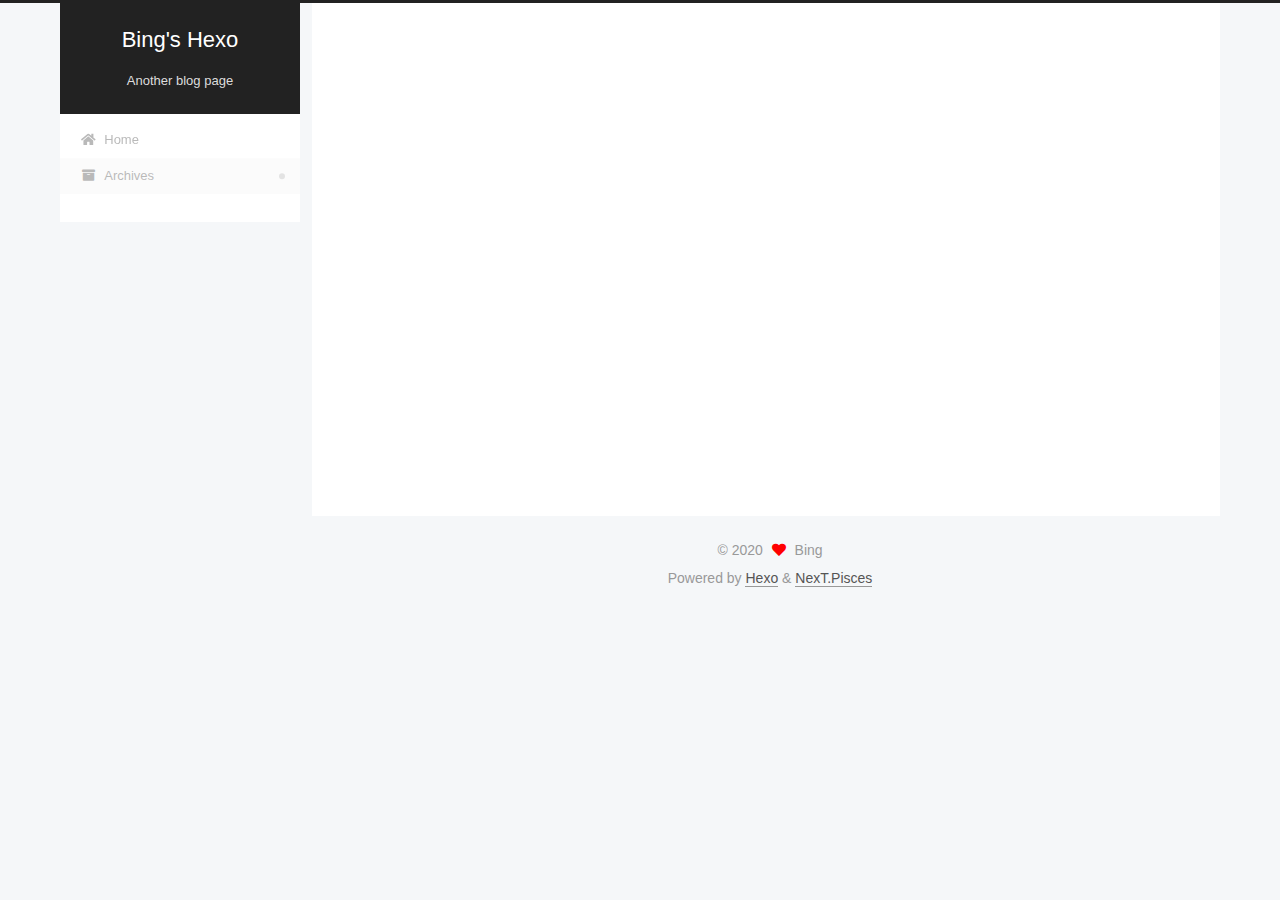
<file: archives/2020/06/index.html>
<!DOCTYPE html>
<html lang="zh-Hans">
<head>
  <meta charset="UTF-8">
<meta name="viewport" content="width=device-width, initial-scale=1, maximum-scale=2">
<meta name="theme-color" content="#222">
<meta name="generator" content="Hexo 4.2.1">
  <link rel="apple-touch-icon" sizes="180x180" href="/images/apple-touch-icon-next.png">
  <link rel="icon" type="image/png" sizes="32x32" href="/images/favicon-32x32-next.png">
  <link rel="icon" type="image/png" sizes="16x16" href="/images/favicon-16x16-next.png">
  <link rel="mask-icon" href="/images/logo.svg" color="#222">

<link rel="stylesheet" href="/css/main.css">


<link rel="stylesheet" href="/lib/font-awesome/css/all.min.css">

<script id="hexo-configurations">
    var NexT = window.NexT || {};
    var CONFIG = {"hostname":"e.bakme.com","root":"/","scheme":"Pisces","version":"7.8.0","exturl":false,"sidebar":{"position":"left","display":"post","padding":18,"offset":12,"onmobile":false},"copycode":{"enable":false,"show_result":false,"style":null},"back2top":{"enable":true,"sidebar":false,"scrollpercent":false},"bookmark":{"enable":false,"color":"#222","save":"auto"},"fancybox":false,"mediumzoom":false,"lazyload":false,"pangu":false,"comments":{"style":"tabs","active":null,"storage":true,"lazyload":false,"nav":null},"algolia":{"hits":{"per_page":10},"labels":{"input_placeholder":"Search for Posts","hits_empty":"We didn't find any results for the search: ${query}","hits_stats":"${hits} results found in ${time} ms"}},"localsearch":{"enable":false,"trigger":"auto","top_n_per_article":1,"unescape":false,"preload":false},"motion":{"enable":true,"async":false,"transition":{"post_block":"fadeIn","post_header":"slideDownIn","post_body":"slideDownIn","coll_header":"slideLeftIn","sidebar":"slideUpIn"}}};
  </script>

  <meta name="description" content="This is the backup site for some old photos">
<meta property="og:type" content="website">
<meta property="og:title" content="Bing&#39;s Hexo">
<meta property="og:url" content="https://e.bakme.com/archives/2020/06/index.html">
<meta property="og:site_name" content="Bing&#39;s Hexo">
<meta property="og:description" content="This is the backup site for some old photos">
<meta property="article:author" content="Bing">
<meta name="twitter:card" content="summary">

<link rel="canonical" href="https://e.bakme.com/archives/2020/06/">


<script id="page-configurations">
  // https://hexo.io/docs/variables.html
  CONFIG.page = {
    sidebar: "",
    isHome : false,
    isPost : false,
    lang   : 'zh-Hans'
  };
</script>

  <title>Archive | Bing's Hexo</title>
  






  <noscript>
  <style>
  .use-motion .brand,
  .use-motion .menu-item,
  .sidebar-inner,
  .use-motion .post-block,
  .use-motion .pagination,
  .use-motion .comments,
  .use-motion .post-header,
  .use-motion .post-body,
  .use-motion .collection-header { opacity: initial; }

  .use-motion .site-title,
  .use-motion .site-subtitle {
    opacity: initial;
    top: initial;
  }

  .use-motion .logo-line-before i { left: initial; }
  .use-motion .logo-line-after i { right: initial; }
  </style>
</noscript>

</head>

<body itemscope itemtype="http://schema.org/WebPage">
  <div class="container use-motion">
    <div class="headband"></div>

    <header class="header" itemscope itemtype="http://schema.org/WPHeader">
      <div class="header-inner"><div class="site-brand-container">
  <div class="site-nav-toggle">
    <div class="toggle" aria-label="Toggle navigation bar">
      <span class="toggle-line toggle-line-first"></span>
      <span class="toggle-line toggle-line-middle"></span>
      <span class="toggle-line toggle-line-last"></span>
    </div>
  </div>

  <div class="site-meta">

    <a href="/" class="brand" rel="start">
      <span class="logo-line-before"><i></i></span>
      <h1 class="site-title">Bing's Hexo</h1>
      <span class="logo-line-after"><i></i></span>
    </a>
      <p class="site-subtitle" itemprop="description">Another blog page</p>
  </div>

  <div class="site-nav-right">
    <div class="toggle popup-trigger">
    </div>
  </div>
</div>




<nav class="site-nav">
  <ul id="menu" class="main-menu menu">
        <li class="menu-item menu-item-home">

    <a href="/" rel="section"><i class="fa fa-home fa-fw"></i>Home</a>

  </li>
        <li class="menu-item menu-item-archives">

    <a href="/archives/" rel="section"><i class="fa fa-archive fa-fw"></i>Archives</a>

  </li>
  </ul>
</nav>




</div>
    </header>

    
  <div class="back-to-top">
    <i class="fa fa-arrow-up"></i>
    <span>0%</span>
  </div>


    <main class="main">
      <div class="main-inner">
        <div class="content-wrap">
          

          <div class="content archive">
            

  
  
  
  <div class="post-block">
    <div class="posts-collapse">
      <div class="collection-title">
        <span class="collection-header">Um..! 3 posts in total. Keep on posting.</span>
      </div>

      
    <div class="collection-year">
      <span class="collection-header">2020</span>
    </div>

  <article itemscope itemtype="http://schema.org/Article">
    <header class="post-header">

      <div class="post-meta">
        <time itemprop="dateCreated"
              datetime="2020-06-09T15:28:21+08:00"
              content="2020-06-09">
          06-09
        </time>
      </div>

      <div class="post-title">
          <a class="post-title-link" href="/2020/06/09/2nd-page/" itemprop="url">
            <span itemprop="name">2nd page</span>
          </a>
      </div>

    </header>
  </article>

  <article itemscope itemtype="http://schema.org/Article">
    <header class="post-header">

      <div class="post-meta">
        <time itemprop="dateCreated"
              datetime="2020-06-04T15:42:54+08:00"
              content="2020-06-04">
          06-04
        </time>
      </div>

      <div class="post-title">
          <a class="post-title-link" href="/2020/06/04/1st.test/" itemprop="url">
            <span itemprop="name">1st test page</span>
          </a>
      </div>

    </header>
  </article>

  <article itemscope itemtype="http://schema.org/Article">
    <header class="post-header">

      <div class="post-meta">
        <time itemprop="dateCreated"
              datetime="2020-06-04T15:29:32+08:00"
              content="2020-06-04">
          06-04
        </time>
      </div>

      <div class="post-title">
          <a class="post-title-link" href="/2020/06/04/hello-world/" itemprop="url">
            <span itemprop="name">Hello World</span>
          </a>
      </div>

    </header>
  </article>


    </div>
  </div>
  
  
  

  



          </div>
          

<script>
  window.addEventListener('tabs:register', () => {
    let { activeClass } = CONFIG.comments;
    if (CONFIG.comments.storage) {
      activeClass = localStorage.getItem('comments_active') || activeClass;
    }
    if (activeClass) {
      let activeTab = document.querySelector(`a[href="#comment-${activeClass}"]`);
      if (activeTab) {
        activeTab.click();
      }
    }
  });
  if (CONFIG.comments.storage) {
    window.addEventListener('tabs:click', event => {
      if (!event.target.matches('.tabs-comment .tab-content .tab-pane')) return;
      let commentClass = event.target.classList[1];
      localStorage.setItem('comments_active', commentClass);
    });
  }
</script>

        </div>
          
  
  <div class="toggle sidebar-toggle">
    <span class="toggle-line toggle-line-first"></span>
    <span class="toggle-line toggle-line-middle"></span>
    <span class="toggle-line toggle-line-last"></span>
  </div>

  <aside class="sidebar">
    <div class="sidebar-inner">

      <ul class="sidebar-nav motion-element">
        <li class="sidebar-nav-toc">
          Table of Contents
        </li>
        <li class="sidebar-nav-overview">
          Overview
        </li>
      </ul>

      <!--noindex-->
      <div class="post-toc-wrap sidebar-panel">
      </div>
      <!--/noindex-->

      <div class="site-overview-wrap sidebar-panel">
        <div class="site-author motion-element" itemprop="author" itemscope itemtype="http://schema.org/Person">
  <p class="site-author-name" itemprop="name">Bing</p>
  <div class="site-description" itemprop="description">This is the backup site for some old photos</div>
</div>
<div class="site-state-wrap motion-element">
  <nav class="site-state">
      <div class="site-state-item site-state-posts">
          <a href="/archives/">
        
          <span class="site-state-item-count">3</span>
          <span class="site-state-item-name">posts</span>
        </a>
      </div>
      <div class="site-state-item site-state-tags">
            <a href="/tags/">
        <span class="site-state-item-count">1</span>
        <span class="site-state-item-name">tags</span></a>
      </div>
  </nav>
</div>
  <div class="links-of-author motion-element">
      <span class="links-of-author-item">
        <a href="https://github.com/zjjjjz" title="GitHub → https:&#x2F;&#x2F;github.com&#x2F;zjjjjz" rel="noopener" target="_blank"><i class="fab fa-github fa-fw"></i>GitHub</a>
      </span>
      <span class="links-of-author-item">
        <a href="https://twitter.com/zjjjjz" title="Twitter → https:&#x2F;&#x2F;twitter.com&#x2F;zjjjjz" rel="noopener" target="_blank"><i class="fab fa-twitter fa-fw"></i>Twitter</a>
      </span>
  </div>



      </div>

    </div>
  </aside>
  <div id="sidebar-dimmer"></div>


      </div>
    </main>

    <footer class="footer">
      <div class="footer-inner">
        

        

<div class="copyright">
  
  &copy; 
  <span itemprop="copyrightYear">2020</span>
  <span class="with-love">
    <i class="fa fa-heart"></i>
  </span>
  <span class="author" itemprop="copyrightHolder">Bing</span>
</div>
  <div class="powered-by">Powered by <a href="https://hexo.io/" class="theme-link" rel="noopener" target="_blank">Hexo</a> & <a href="https://pisces.theme-next.org/" class="theme-link" rel="noopener" target="_blank">NexT.Pisces</a>
  </div>

        








      </div>
    </footer>
  </div>

  
  <script src="/lib/anime.min.js"></script>
  <script src="/lib/velocity/velocity.min.js"></script>
  <script src="/lib/velocity/velocity.ui.min.js"></script>

<script src="/js/utils.js"></script>

<script src="/js/motion.js"></script>


<script src="/js/schemes/pisces.js"></script>


<script src="/js/next-boot.js"></script>




  


















  

  


</body>
</html>
</file>
<file: css/main.css>
:root {
  --body-bg-color: #f5f7f9;
  --content-bg-color: #fff;
  --card-bg-color: #f5f5f5;
  --text-color: #555;
  --blockquote-color: #666;
  --link-color: #555;
  --link-hover-color: #222;
  --brand-color: #fff;
  --brand-hover-color: #fff;
  --table-row-odd-bg-color: #f9f9f9;
  --table-row-hover-bg-color: #f5f5f5;
  --menu-item-bg-color: #f5f5f5;
  --btn-default-bg: #fff;
  --btn-default-color: #555;
  --btn-default-border-color: #555;
  --btn-default-hover-bg: #222;
  --btn-default-hover-color: #fff;
  --btn-default-hover-border-color: #222;
}
html {
  line-height: 1.15; /* 1 */
  -webkit-text-size-adjust: 100%; /* 2 */
}
body {
  margin: 0;
}
main {
  display: block;
}
h1 {
  font-size: 2em;
  margin: 0.67em 0;
}
hr {
  box-sizing: content-box; /* 1 */
  height: 0; /* 1 */
  overflow: visible; /* 2 */
}
pre {
  font-family: monospace, monospace; /* 1 */
  font-size: 1em; /* 2 */
}
a {
  background: transparent;
}
abbr[title] {
  border-bottom: none; /* 1 */
  text-decoration: underline; /* 2 */
  text-decoration: underline dotted; /* 2 */
}
b,
strong {
  font-weight: bolder;
}
code,
kbd,
samp {
  font-family: monospace, monospace; /* 1 */
  font-size: 1em; /* 2 */
}
small {
  font-size: 80%;
}
sub,
sup {
  font-size: 75%;
  line-height: 0;
  position: relative;
  vertical-align: baseline;
}
sub {
  bottom: -0.25em;
}
sup {
  top: -0.5em;
}
img {
  border-style: none;
}
button,
input,
optgroup,
select,
textarea {
  font-family: inherit; /* 1 */
  font-size: 100%; /* 1 */
  line-height: 1.15; /* 1 */
  margin: 0; /* 2 */
}
button,
input {
/* 1 */
  overflow: visible;
}
button,
select {
/* 1 */
  text-transform: none;
}
button,
[type='button'],
[type='reset'],
[type='submit'] {
  -webkit-appearance: button;
}
button::-moz-focus-inner,
[type='button']::-moz-focus-inner,
[type='reset']::-moz-focus-inner,
[type='submit']::-moz-focus-inner {
  border-style: none;
  padding: 0;
}
button:-moz-focusring,
[type='button']:-moz-focusring,
[type='reset']:-moz-focusring,
[type='submit']:-moz-focusring {
  outline: 1px dotted ButtonText;
}
fieldset {
  padding: 0.35em 0.75em 0.625em;
}
legend {
  box-sizing: border-box; /* 1 */
  color: inherit; /* 2 */
  display: table; /* 1 */
  max-width: 100%; /* 1 */
  padding: 0; /* 3 */
  white-space: normal; /* 1 */
}
progress {
  vertical-align: baseline;
}
textarea {
  overflow: auto;
}
[type='checkbox'],
[type='radio'] {
  box-sizing: border-box; /* 1 */
  padding: 0; /* 2 */
}
[type='number']::-webkit-inner-spin-button,
[type='number']::-webkit-outer-spin-button {
  height: auto;
}
[type='search'] {
  outline-offset: -2px; /* 2 */
  -webkit-appearance: textfield; /* 1 */
}
[type='search']::-webkit-search-decoration {
  -webkit-appearance: none;
}
::-webkit-file-upload-button {
  font: inherit; /* 2 */
  -webkit-appearance: button; /* 1 */
}
details {
  display: block;
}
summary {
  display: list-item;
}
template {
  display: none;
}
[hidden] {
  display: none;
}
::selection {
  background: #262a30;
  color: #eee;
}
html,
body {
  height: 100%;
}
body {
  background: var(--body-bg-color);
  color: var(--text-color);
  font-family: 'Lato', "PingFang SC", "Microsoft YaHei", sans-serif;
  font-size: 1em;
  line-height: 2;
}
@media (max-width: 991px) {
  body {
    padding-left: 0 !important;
    padding-right: 0 !important;
  }
}
h1,
h2,
h3,
h4,
h5,
h6 {
  font-family: 'Lato', "PingFang SC", "Microsoft YaHei", sans-serif;
  font-weight: bold;
  line-height: 1.5;
  margin: 20px 0 15px;
}
h1 {
  font-size: 1.5em;
}
h2 {
  font-size: 1.375em;
}
h3 {
  font-size: 1.25em;
}
h4 {
  font-size: 1.125em;
}
h5 {
  font-size: 1em;
}
h6 {
  font-size: 0.875em;
}
p {
  margin: 0 0 20px 0;
}
a,
span.exturl {
  border-bottom: 1px solid #999;
  color: var(--link-color);
  outline: 0;
  text-decoration: none;
  overflow-wrap: break-word;
  word-wrap: break-word;
  cursor: pointer;
}
a:hover,
span.exturl:hover {
  border-bottom-color: var(--link-hover-color);
  color: var(--link-hover-color);
}
iframe,
img,
video {
  display: block;
  margin-left: auto;
  margin-right: auto;
  max-width: 100%;
}
hr {
  background-image: repeating-linear-gradient(-45deg, #ddd, #ddd 4px, transparent 4px, transparent 8px);
  border: 0;
  height: 3px;
  margin: 40px 0;
}
blockquote {
  border-left: 4px solid #ddd;
  color: var(--blockquote-color);
  margin: 0;
  padding: 0 15px;
}
blockquote cite::before {
  content: '-';
  padding: 0 5px;
}
dt {
  font-weight: bold;
}
dd {
  margin: 0;
  padding: 0;
}
kbd {
  background-color: #f5f5f5;
  background-image: linear-gradient(#eee, #fff, #eee);
  border: 1px solid #ccc;
  border-radius: 0.2em;
  box-shadow: 0.1em 0.1em 0.2em rgba(0,0,0,0.1);
  color: #555;
  font-family: inherit;
  padding: 0.1em 0.3em;
  white-space: nowrap;
}
.table-container {
  overflow: auto;
}
table {
  border-collapse: collapse;
  border-spacing: 0;
  font-size: 0.875em;
  margin: 0 0 20px 0;
  width: 100%;
}
tbody tr:nth-of-type(odd) {
  background: var(--table-row-odd-bg-color);
}
tbody tr:hover {
  background: var(--table-row-hover-bg-color);
}
caption,
th,
td {
  font-weight: normal;
  padding: 8px;
  vertical-align: middle;
}
th,
td {
  border: 1px solid #ddd;
  border-bottom: 3px solid #ddd;
}
th {
  font-weight: 700;
  padding-bottom: 10px;
}
td {
  border-bottom-width: 1px;
}
.btn {
  background: var(--btn-default-bg);
  border: 2px solid var(--btn-default-border-color);
  border-radius: 2px;
  color: var(--btn-default-color);
  display: inline-block;
  font-size: 0.875em;
  line-height: 2;
  padding: 0 20px;
  text-decoration: none;
  transition-property: background-color;
  transition-delay: 0s;
  transition-duration: 0.2s;
  transition-timing-function: ease-in-out;
}
.btn:hover {
  background: var(--btn-default-hover-bg);
  border-color: var(--btn-default-hover-border-color);
  color: var(--btn-default-hover-color);
}
.btn + .btn {
  margin: 0 0 8px 8px;
}
.btn .fa-fw {
  text-align: left;
  width: 1.285714285714286em;
}
.toggle {
  line-height: 0;
}
.toggle .toggle-line {
  background: #fff;
  display: inline-block;
  height: 2px;
  left: 0;
  position: relative;
  top: 0;
  transition: all 0.4s;
  vertical-align: top;
  width: 100%;
}
.toggle .toggle-line:not(:first-child) {
  margin-top: 3px;
}
.toggle.toggle-arrow .toggle-line-first {
  left: 50%;
  top: 2px;
  transform: rotate(45deg);
  width: 50%;
}
.toggle.toggle-arrow .toggle-line-middle {
  left: 2px;
  width: 90%;
}
.toggle.toggle-arrow .toggle-line-last {
  left: 50%;
  top: -2px;
  transform: rotate(-45deg);
  width: 50%;
}
.toggle.toggle-close .toggle-line-first {
  transform: rotate(-45deg);
  top: 5px;
}
.toggle.toggle-close .toggle-line-middle {
  opacity: 0;
}
.toggle.toggle-close .toggle-line-last {
  transform: rotate(45deg);
  top: -5px;
}
.highlight,
pre {
  background: #f7f7f7;
  color: #4d4d4c;
  line-height: 1.6;
  margin: 0 auto 20px;
}
pre,
code {
  font-family: consolas, Menlo, monospace, "PingFang SC", "Microsoft YaHei";
}
code {
  background: #eee;
  border-radius: 3px;
  color: #555;
  padding: 2px 4px;
  overflow-wrap: break-word;
  word-wrap: break-word;
}
.highlight *::selection {
  background: #d6d6d6;
}
.highlight pre {
  border: 0;
  margin: 0;
  padding: 10px 0;
}
.highlight table {
  border: 0;
  margin: 0;
  width: auto;
}
.highlight td {
  border: 0;
  padding: 0;
}
.highlight figcaption {
  background: #eff2f3;
  color: #4d4d4c;
  display: flex;
  font-size: 0.875em;
  justify-content: space-between;
  line-height: 1.2;
  padding: 0.5em;
}
.highlight figcaption a {
  color: #4d4d4c;
}
.highlight figcaption a:hover {
  border-bottom-color: #4d4d4c;
}
.highlight .gutter {
  -moz-user-select: none;
  -ms-user-select: none;
  -webkit-user-select: none;
  user-select: none;
}
.highlight .gutter pre {
  background: #eff2f3;
  color: #869194;
  padding-left: 10px;
  padding-right: 10px;
  text-align: right;
}
.highlight .code pre {
  background: #f7f7f7;
  padding-left: 10px;
  width: 100%;
}
.gist table {
  width: auto;
}
.gist table td {
  border: 0;
}
pre {
  overflow: auto;
  padding: 10px;
}
pre code {
  background: none;
  color: #4d4d4c;
  font-size: 0.875em;
  padding: 0;
  text-shadow: none;
}
pre .deletion {
  background: #fdd;
}
pre .addition {
  background: #dfd;
}
pre .meta {
  color: #eab700;
  -moz-user-select: none;
  -ms-user-select: none;
  -webkit-user-select: none;
  user-select: none;
}
pre .comment {
  color: #8e908c;
}
pre .variable,
pre .attribute,
pre .tag,
pre .name,
pre .regexp,
pre .ruby .constant,
pre .xml .tag .title,
pre .xml .pi,
pre .xml .doctype,
pre .html .doctype,
pre .css .id,
pre .css .class,
pre .css .pseudo {
  color: #c82829;
}
pre .number,
pre .preprocessor,
pre .built_in,
pre .builtin-name,
pre .literal,
pre .params,
pre .constant,
pre .command {
  color: #f5871f;
}
pre .ruby .class .title,
pre .css .rules .attribute,
pre .string,
pre .symbol,
pre .value,
pre .inheritance,
pre .header,
pre .ruby .symbol,
pre .xml .cdata,
pre .special,
pre .formula {
  color: #718c00;
}
pre .title,
pre .css .hexcolor {
  color: #3e999f;
}
pre .function,
pre .python .decorator,
pre .python .title,
pre .ruby .function .title,
pre .ruby .title .keyword,
pre .perl .sub,
pre .javascript .title,
pre .coffeescript .title {
  color: #4271ae;
}
pre .keyword,
pre .javascript .function {
  color: #8959a8;
}
.blockquote-center {
  border-left: none;
  margin: 40px 0;
  padding: 0;
  position: relative;
  text-align: center;
}
.blockquote-center .fa {
  display: block;
  opacity: 0.6;
  position: absolute;
  width: 100%;
}
.blockquote-center .fa-quote-left {
  border-top: 1px solid #ccc;
  text-align: left;
  top: -20px;
}
.blockquote-center .fa-quote-right {
  border-bottom: 1px solid #ccc;
  text-align: right;
  bottom: -20px;
}
.blockquote-center p,
.blockquote-center div {
  text-align: center;
}
.post-body .group-picture img {
  margin: 0 auto;
  padding: 0 3px;
}
.group-picture-row {
  margin-bottom: 6px;
  overflow: hidden;
}
.group-picture-column {
  float: left;
  margin-bottom: 10px;
}
.post-body .label {
  color: #555;
  display: inline;
  padding: 0 2px;
}
.post-body .label.default {
  background: #f0f0f0;
}
.post-body .label.primary {
  background: #efe6f7;
}
.post-body .label.info {
  background: #e5f2f8;
}
.post-body .label.success {
  background: #e7f4e9;
}
.post-body .label.warning {
  background: #fcf6e1;
}
.post-body .label.danger {
  background: #fae8eb;
}
.post-body .tabs {
  margin-bottom: 20px;
}
.post-body .tabs,
.tabs-comment {
  display: block;
  padding-top: 10px;
  position: relative;
}
.post-body .tabs ul.nav-tabs,
.tabs-comment ul.nav-tabs {
  display: flex;
  flex-wrap: wrap;
  margin: 0;
  margin-bottom: -1px;
  padding: 0;
}
@media (max-width: 413px) {
  .post-body .tabs ul.nav-tabs,
  .tabs-comment ul.nav-tabs {
    display: block;
    margin-bottom: 5px;
  }
}
.post-body .tabs ul.nav-tabs li.tab,
.tabs-comment ul.nav-tabs li.tab {
  border-bottom: 1px solid #ddd;
  border-left: 1px solid transparent;
  border-right: 1px solid transparent;
  border-top: 3px solid transparent;
  flex-grow: 1;
  list-style-type: none;
  border-radius: 0 0 0 0;
}
@media (max-width: 413px) {
  .post-body .tabs ul.nav-tabs li.tab,
  .tabs-comment ul.nav-tabs li.tab {
    border-bottom: 1px solid transparent;
    border-left: 3px solid transparent;
    border-right: 1px solid transparent;
    border-top: 1px solid transparent;
  }
}
@media (max-width: 413px) {
  .post-body .tabs ul.nav-tabs li.tab,
  .tabs-comment ul.nav-tabs li.tab {
    border-radius: 0;
  }
}
.post-body .tabs ul.nav-tabs li.tab a,
.tabs-comment ul.nav-tabs li.tab a {
  border-bottom: initial;
  display: block;
  line-height: 1.8;
  outline: 0;
  padding: 0.25em 0.75em;
  text-align: center;
  transition-delay: 0s;
  transition-duration: 0.2s;
  transition-timing-function: ease-out;
}
.post-body .tabs ul.nav-tabs li.tab a i,
.tabs-comment ul.nav-tabs li.tab a i {
  width: 1.285714285714286em;
}
.post-body .tabs ul.nav-tabs li.tab.active,
.tabs-comment ul.nav-tabs li.tab.active {
  border-bottom: 1px solid transparent;
  border-left: 1px solid #ddd;
  border-right: 1px solid #ddd;
  border-top: 3px solid #fc6423;
}
@media (max-width: 413px) {
  .post-body .tabs ul.nav-tabs li.tab.active,
  .tabs-comment ul.nav-tabs li.tab.active {
    border-bottom: 1px solid #ddd;
    border-left: 3px solid #fc6423;
    border-right: 1px solid #ddd;
    border-top: 1px solid #ddd;
  }
}
.post-body .tabs ul.nav-tabs li.tab.active a,
.tabs-comment ul.nav-tabs li.tab.active a {
  color: var(--link-color);
  cursor: default;
}
.post-body .tabs .tab-content .tab-pane,
.tabs-comment .tab-content .tab-pane {
  border: 1px solid #ddd;
  border-top: 0;
  padding: 20px 20px 0 20px;
  border-radius: 0;
}
.post-body .tabs .tab-content .tab-pane:not(.active),
.tabs-comment .tab-content .tab-pane:not(.active) {
  display: none;
}
.post-body .tabs .tab-content .tab-pane.active,
.tabs-comment .tab-content .tab-pane.active {
  display: block;
}
.post-body .tabs .tab-content .tab-pane.active:nth-of-type(1),
.tabs-comment .tab-content .tab-pane.active:nth-of-type(1) {
  border-radius: 0 0 0 0;
}
@media (max-width: 413px) {
  .post-body .tabs .tab-content .tab-pane.active:nth-of-type(1),
  .tabs-comment .tab-content .tab-pane.active:nth-of-type(1) {
    border-radius: 0;
  }
}
.post-body .note {
  border-radius: 3px;
  margin-bottom: 20px;
  padding: 1em;
  position: relative;
  border: 1px solid #eee;
  border-left-width: 5px;
}
.post-body .note h2,
.post-body .note h3,
.post-body .note h4,
.post-body .note h5,
.post-body .note h6 {
  margin-top: 0;
  border-bottom: initial;
  margin-bottom: 0;
  padding-top: 0;
}
.post-body .note p:first-child,
.post-body .note ul:first-child,
.post-body .note ol:first-child,
.post-body .note table:first-child,
.post-body .note pre:first-child,
.post-body .note blockquote:first-child,
.post-body .note img:first-child {
  margin-top: 0;
}
.post-body .note p:last-child,
.post-body .note ul:last-child,
.post-body .note ol:last-child,
.post-body .note table:last-child,
.post-body .note pre:last-child,
.post-body .note blockquote:last-child,
.post-body .note img:last-child {
  margin-bottom: 0;
}
.post-body .note.default {
  border-left-color: #777;
}
.post-body .note.default h2,
.post-body .note.default h3,
.post-body .note.default h4,
.post-body .note.default h5,
.post-body .note.default h6 {
  color: #777;
}
.post-body .note.primary {
  border-left-color: #6f42c1;
}
.post-body .note.primary h2,
.post-body .note.primary h3,
.post-body .note.primary h4,
.post-body .note.primary h5,
.post-body .note.primary h6 {
  color: #6f42c1;
}
.post-body .note.info {
  border-left-color: #428bca;
}
.post-body .note.info h2,
.post-body .note.info h3,
.post-body .note.info h4,
.post-body .note.info h5,
.post-body .note.info h6 {
  color: #428bca;
}
.post-body .note.success {
  border-left-color: #5cb85c;
}
.post-body .note.success h2,
.post-body .note.success h3,
.post-body .note.success h4,
.post-body .note.success h5,
.post-body .note.success h6 {
  color: #5cb85c;
}
.post-body .note.warning {
  border-left-color: #f0ad4e;
}
.post-body .note.warning h2,
.post-body .note.warning h3,
.post-body .note.warning h4,
.post-body .note.warning h5,
.post-body .note.warning h6 {
  color: #f0ad4e;
}
.post-body .note.danger {
  border-left-color: #d9534f;
}
.post-body .note.danger h2,
.post-body .note.danger h3,
.post-body .note.danger h4,
.post-body .note.danger h5,
.post-body .note.danger h6 {
  color: #d9534f;
}
.pagination .prev,
.pagination .next,
.pagination .page-number,
.pagination .space {
  display: inline-block;
  margin: 0 10px;
  padding: 0 11px;
  position: relative;
  top: -1px;
}
@media (max-width: 767px) {
  .pagination .prev,
  .pagination .next,
  .pagination .page-number,
  .pagination .space {
    margin: 0 5px;
  }
}
.pagination {
  border-top: 1px solid #eee;
  margin: 120px 0 0;
  text-align: center;
}
.pagination .prev,
.pagination .next,
.pagination .page-number {
  border-bottom: 0;
  border-top: 1px solid #eee;
  transition-property: border-color;
  transition-delay: 0s;
  transition-duration: 0.2s;
  transition-timing-function: ease-in-out;
}
.pagination .prev:hover,
.pagination .next:hover,
.pagination .page-number:hover {
  border-top-color: #222;
}
.pagination .space {
  margin: 0;
  padding: 0;
}
.pagination .prev {
  margin-left: 0;
}
.pagination .next {
  margin-right: 0;
}
.pagination .page-number.current {
  background: #ccc;
  border-top-color: #ccc;
  color: #fff;
}
@media (max-width: 767px) {
  .pagination {
    border-top: none;
  }
  .pagination .prev,
  .pagination .next,
  .pagination .page-number {
    border-bottom: 1px solid #eee;
    border-top: 0;
    margin-bottom: 10px;
    padding: 0 10px;
  }
  .pagination .prev:hover,
  .pagination .next:hover,
  .pagination .page-number:hover {
    border-bottom-color: #222;
  }
}
.comments {
  margin-top: 60px;
  overflow: hidden;
}
.comment-button-group {
  display: flex;
  flex-wrap: wrap-reverse;
  justify-content: center;
  margin: 1em 0;
}
.comment-button-group .comment-button {
  margin: 0.1em 0.2em;
}
.comment-button-group .comment-button.active {
  background: var(--btn-default-hover-bg);
  border-color: var(--btn-default-hover-border-color);
  color: var(--btn-default-hover-color);
}
.comment-position {
  display: none;
}
.comment-position.active {
  display: block;
}
.tabs-comment {
  background: var(--content-bg-color);
  margin-top: 4em;
  padding-top: 0;
}
.tabs-comment .comments {
  border: 0;
  box-shadow: none;
  margin-top: 0;
  padding-top: 0;
}
.container {
  min-height: 100%;
  position: relative;
}
.main-inner {
  margin: 0 auto;
  width: calc(100% - 20px);
}
@media (min-width: 1200px) {
  .main-inner {
    width: 1160px;
  }
}
@media (min-width: 1600px) {
  .main-inner {
    width: 73%;
  }
}
@media (max-width: 767px) {
  .content-wrap {
    padding: 0 20px;
  }
}
.header {
  background: transparent;
}
.header-inner {
  margin: 0 auto;
  width: calc(100% - 20px);
}
@media (min-width: 1200px) {
  .header-inner {
    width: 1160px;
  }
}
@media (min-width: 1600px) {
  .header-inner {
    width: 73%;
  }
}
.site-brand-container {
  display: flex;
  flex-shrink: 0;
  padding: 0 10px;
}
.headband {
  background: #222;
  height: 3px;
}
.site-meta {
  flex-grow: 1;
  text-align: center;
}
@media (max-width: 767px) {
  .site-meta {
    text-align: center;
  }
}
.brand {
  border-bottom: none;
  color: var(--brand-color);
  display: inline-block;
  line-height: 1.375em;
  padding: 0 40px;
  position: relative;
}
.brand:hover {
  color: var(--brand-hover-color);
}
.site-title {
  font-family: 'Lato', "PingFang SC", "Microsoft YaHei", sans-serif;
  font-size: 1.375em;
  font-weight: normal;
  margin: 0;
}
.site-subtitle {
  color: #ddd;
  font-size: 0.8125em;
  margin: 10px 0;
}
.use-motion .brand {
  opacity: 0;
}
.use-motion .site-title,
.use-motion .site-subtitle,
.use-motion .custom-logo-image {
  opacity: 0;
  position: relative;
  top: -10px;
}
.site-nav-toggle,
.site-nav-right {
  display: none;
}
@media (max-width: 767px) {
  .site-nav-toggle,
  .site-nav-right {
    display: flex;
    flex-direction: column;
    justify-content: center;
  }
}
.site-nav-toggle .toggle,
.site-nav-right .toggle {
  color: var(--text-color);
  padding: 10px;
  width: 22px;
}
.site-nav-toggle .toggle .toggle-line,
.site-nav-right .toggle .toggle-line {
  background: var(--text-color);
  border-radius: 1px;
}
.site-nav {
  display: block;
}
@media (max-width: 767px) {
  .site-nav {
    clear: both;
    display: none;
  }
}
.site-nav.site-nav-on {
  display: block;
}
.menu {
  margin-top: 20px;
  padding-left: 0;
  text-align: center;
}
.menu-item {
  display: inline-block;
  list-style: none;
  margin: 0 10px;
}
@media (max-width: 767px) {
  .menu-item {
    display: block;
    margin-top: 10px;
  }
  .menu-item.menu-item-search {
    display: none;
  }
}
.menu-item a,
.menu-item span.exturl {
  border-bottom: 0;
  display: block;
  font-size: 0.8125em;
  transition-property: border-color;
  transition-delay: 0s;
  transition-duration: 0.2s;
  transition-timing-function: ease-in-out;
}
@media (hover: none) {
  .menu-item a:hover,
  .menu-item span.exturl:hover {
    border-bottom-color: transparent !important;
  }
}
.menu-item .fa,
.menu-item .fab,
.menu-item .far,
.menu-item .fas {
  margin-right: 8px;
}
.menu-item .badge {
  display: inline-block;
  font-weight: bold;
  line-height: 1;
  margin-left: 0.35em;
  margin-top: 0.35em;
  text-align: center;
  white-space: nowrap;
}
@media (max-width: 767px) {
  .menu-item .badge {
    float: right;
    margin-left: 0;
  }
}
.menu-item-active a,
.menu .menu-item a:hover,
.menu .menu-item span.exturl:hover {
  background: var(--menu-item-bg-color);
}
.use-motion .menu-item {
  opacity: 0;
}
.sidebar {
  background: #222;
  bottom: 0;
  box-shadow: inset 0 2px 6px #000;
  position: fixed;
  top: 0;
}
@media (max-width: 991px) {
  .sidebar {
    display: none;
  }
}
.sidebar-inner {
  color: #999;
  padding: 18px 10px;
  text-align: center;
}
.cc-license {
  margin-top: 10px;
  text-align: center;
}
.cc-license .cc-opacity {
  border-bottom: none;
  opacity: 0.7;
}
.cc-license .cc-opacity:hover {
  opacity: 0.9;
}
.cc-license img {
  display: inline-block;
}
.site-author-image {
  border: 1px solid #eee;
  display: block;
  margin: 0 auto;
  max-width: 120px;
  padding: 2px;
}
.site-author-name {
  color: var(--text-color);
  font-weight: 600;
  margin: 0;
  text-align: center;
}
.site-description {
  color: #999;
  font-size: 0.8125em;
  margin-top: 0;
  text-align: center;
}
.links-of-author {
  margin-top: 15px;
}
.links-of-author a,
.links-of-author span.exturl {
  border-bottom-color: #555;
  display: inline-block;
  font-size: 0.8125em;
  margin-bottom: 10px;
  margin-right: 10px;
  vertical-align: middle;
}
.links-of-author a::before,
.links-of-author span.exturl::before {
  background: #441cd5;
  border-radius: 50%;
  content: ' ';
  display: inline-block;
  height: 4px;
  margin-right: 3px;
  vertical-align: middle;
  width: 4px;
}
.sidebar-button {
  margin-top: 15px;
}
.sidebar-button a {
  border: 1px solid #fc6423;
  border-radius: 4px;
  color: #fc6423;
  display: inline-block;
  padding: 0 15px;
}
.sidebar-button a .fa,
.sidebar-button a .fab,
.sidebar-button a .far,
.sidebar-button a .fas {
  margin-right: 5px;
}
.sidebar-button a:hover {
  background: #fc6423;
  border: 1px solid #fc6423;
  color: #fff;
}
.sidebar-button a:hover .fa,
.sidebar-button a:hover .fab,
.sidebar-button a:hover .far,
.sidebar-button a:hover .fas {
  color: #fff;
}
.links-of-blogroll {
  font-size: 0.8125em;
  margin-top: 10px;
}
.links-of-blogroll-title {
  font-size: 0.875em;
  font-weight: 600;
  margin-top: 0;
}
.links-of-blogroll-list {
  list-style: none;
  margin: 0;
  padding: 0;
}
#sidebar-dimmer {
  display: none;
}
@media (max-width: 767px) {
  #sidebar-dimmer {
    background: #000;
    display: block;
    height: 100%;
    left: 100%;
    opacity: 0;
    position: fixed;
    top: 0;
    width: 100%;
    z-index: 1100;
  }
  .sidebar-active + #sidebar-dimmer {
    opacity: 0.7;
    transform: translateX(-100%);
    transition: opacity 0.5s;
  }
}
.sidebar-nav {
  margin: 0;
  padding-bottom: 20px;
  padding-left: 0;
}
.sidebar-nav li {
  border-bottom: 1px solid transparent;
  color: var(--text-color);
  cursor: pointer;
  display: inline-block;
  font-size: 0.875em;
}
.sidebar-nav li.sidebar-nav-overview {
  margin-left: 10px;
}
.sidebar-nav li:hover {
  color: #fc6423;
}
.sidebar-nav .sidebar-nav-active {
  border-bottom-color: #fc6423;
  color: #fc6423;
}
.sidebar-nav .sidebar-nav-active:hover {
  color: #fc6423;
}
.sidebar-panel {
  display: none;
  overflow-x: hidden;
  overflow-y: auto;
}
.sidebar-panel-active {
  display: block;
}
.sidebar-toggle {
  background: #222;
  bottom: 45px;
  cursor: pointer;
  height: 14px;
  left: 30px;
  padding: 5px;
  position: fixed;
  width: 14px;
  z-index: 1300;
}
@media (max-width: 991px) {
  .sidebar-toggle {
    left: 20px;
    opacity: 0.8;
    display: none;
  }
}
.sidebar-toggle:hover .toggle-line {
  background: #fc6423;
}
.post-toc {
  font-size: 0.875em;
}
.post-toc ol {
  list-style: none;
  margin: 0;
  padding: 0 2px 5px 10px;
  text-align: left;
}
.post-toc ol > ol {
  padding-left: 0;
}
.post-toc ol a {
  transition-property: all;
  transition-delay: 0s;
  transition-duration: 0.2s;
  transition-timing-function: ease-in-out;
}
.post-toc .nav-item {
  line-height: 1.8;
  overflow: hidden;
  text-overflow: ellipsis;
  white-space: nowrap;
}
.post-toc .nav .nav-child {
  display: none;
}
.post-toc .nav .active > .nav-child {
  display: block;
}
.post-toc .nav .active-current > .nav-child {
  display: block;
}
.post-toc .nav .active-current > .nav-child > .nav-item {
  display: block;
}
.post-toc .nav .active > a {
  border-bottom-color: #fc6423;
  color: #fc6423;
}
.post-toc .nav .active-current > a {
  color: #fc6423;
}
.post-toc .nav .active-current > a:hover {
  color: #fc6423;
}
.site-state {
  display: flex;
  justify-content: center;
  line-height: 1.4;
  margin-top: 10px;
  overflow: hidden;
  text-align: center;
  white-space: nowrap;
}
.site-state-item {
  padding: 0 15px;
}
.site-state-item:not(:first-child) {
  border-left: 1px solid #eee;
}
.site-state-item a {
  border-bottom: none;
}
.site-state-item-count {
  display: block;
  font-size: 1em;
  font-weight: 600;
  text-align: center;
}
.site-state-item-name {
  color: #999;
  font-size: 0.8125em;
}
.footer {
  color: #999;
  font-size: 0.875em;
  padding: 20px 0;
}
.footer.footer-fixed {
  bottom: 0;
  left: 0;
  position: absolute;
  right: 0;
}
.footer-inner {
  box-sizing: border-box;
  margin: 0 auto;
  text-align: center;
  width: calc(100% - 20px);
}
@media (min-width: 1200px) {
  .footer-inner {
    width: 1160px;
  }
}
@media (min-width: 1600px) {
  .footer-inner {
    width: 73%;
  }
}
.languages {
  display: inline-block;
  font-size: 1.125em;
  position: relative;
}
.languages .lang-select-label span {
  margin: 0 0.5em;
}
.languages .lang-select {
  height: 100%;
  left: 0;
  opacity: 0;
  position: absolute;
  top: 0;
  width: 100%;
}
.with-love {
  color: #ff0000;
  display: inline-block;
  margin: 0 5px;
}
.powered-by,
.theme-info {
  display: inline-block;
}
@-moz-keyframes iconAnimate {
  0%, 100% {
    transform: scale(1);
  }
  10%, 30% {
    transform: scale(0.9);
  }
  20%, 40%, 60%, 80% {
    transform: scale(1.1);
  }
  50%, 70% {
    transform: scale(1.1);
  }
}
@-webkit-keyframes iconAnimate {
  0%, 100% {
    transform: scale(1);
  }
  10%, 30% {
    transform: scale(0.9);
  }
  20%, 40%, 60%, 80% {
    transform: scale(1.1);
  }
  50%, 70% {
    transform: scale(1.1);
  }
}
@-o-keyframes iconAnimate {
  0%, 100% {
    transform: scale(1);
  }
  10%, 30% {
    transform: scale(0.9);
  }
  20%, 40%, 60%, 80% {
    transform: scale(1.1);
  }
  50%, 70% {
    transform: scale(1.1);
  }
}
@keyframes iconAnimate {
  0%, 100% {
    transform: scale(1);
  }
  10%, 30% {
    transform: scale(0.9);
  }
  20%, 40%, 60%, 80% {
    transform: scale(1.1);
  }
  50%, 70% {
    transform: scale(1.1);
  }
}
.back-to-top {
  font-size: 12px;
  text-align: center;
  transition-delay: 0s;
  transition-duration: 0.2s;
  transition-timing-function: ease-in-out;
}
.back-to-top {
  background: #222;
  bottom: -100px;
  box-sizing: border-box;
  color: #fff;
  cursor: pointer;
  left: 30px;
  opacity: 0.6;
  padding: 0 6px;
  position: fixed;
  transition-property: bottom;
  z-index: 1300;
  width: 24px;
}
.back-to-top span {
  display: none;
}
.back-to-top:hover {
  color: #fc6423;
}
.back-to-top.back-to-top-on {
  bottom: 30px;
}
@media (max-width: 991px) {
  .back-to-top {
    left: 20px;
    opacity: 0.8;
  }
}
.post-body {
  font-family: 'Lato', "PingFang SC", "Microsoft YaHei", sans-serif;
  overflow-wrap: break-word;
  word-wrap: break-word;
}
@media (min-width: 1200px) {
  .post-body {
    font-size: 1.125em;
  }
}
.post-body .exturl .fa {
  font-size: 0.875em;
  margin-left: 4px;
}
.post-body .image-caption,
.post-body .figure .caption {
  color: #999;
  font-size: 0.875em;
  font-weight: bold;
  line-height: 1;
  margin: -20px auto 15px;
  text-align: center;
}
.post-sticky-flag {
  display: inline-block;
  transform: rotate(30deg);
}
.post-button {
  margin-top: 40px;
  text-align: center;
}
.use-motion .post-block,
.use-motion .pagination,
.use-motion .comments {
  opacity: 0;
}
.use-motion .post-header {
  opacity: 0;
}
.use-motion .post-body {
  opacity: 0;
}
.use-motion .collection-header {
  opacity: 0;
}
.posts-collapse {
  margin-left: 35px;
  position: relative;
}
@media (max-width: 767px) {
  .posts-collapse {
    margin-left: 0px;
    margin-right: 0px;
  }
}
.posts-collapse .collection-title {
  font-size: 1.125em;
  position: relative;
}
.posts-collapse .collection-title::before {
  background: #999;
  border: 1px solid #fff;
  border-radius: 50%;
  content: ' ';
  height: 10px;
  left: 0;
  margin-left: -6px;
  margin-top: -4px;
  position: absolute;
  top: 50%;
  width: 10px;
}
.posts-collapse .collection-year {
  font-size: 1.5em;
  font-weight: bold;
  margin: 60px 0;
  position: relative;
}
.posts-collapse .collection-year::before {
  background: #bbb;
  border-radius: 50%;
  content: ' ';
  height: 8px;
  left: 0;
  margin-left: -4px;
  margin-top: -4px;
  position: absolute;
  top: 50%;
  width: 8px;
}
.posts-collapse .collection-header {
  display: block;
  margin: 0 0 0 20px;
}
.posts-collapse .collection-header small {
  color: #bbb;
  margin-left: 5px;
}
.posts-collapse .post-header {
  border-bottom: 1px dashed #ccc;
  margin: 30px 0;
  padding-left: 15px;
  position: relative;
  transition-property: border;
  transition-delay: 0s;
  transition-duration: 0.2s;
  transition-timing-function: ease-in-out;
}
.posts-collapse .post-header::before {
  background: #bbb;
  border: 1px solid #fff;
  border-radius: 50%;
  content: ' ';
  height: 6px;
  left: 0;
  margin-left: -4px;
  position: absolute;
  top: 0.75em;
  transition-property: background;
  width: 6px;
  transition-delay: 0s;
  transition-duration: 0.2s;
  transition-timing-function: ease-in-out;
}
.posts-collapse .post-header:hover {
  border-bottom-color: #666;
}
.posts-collapse .post-header:hover::before {
  background: #222;
}
.posts-collapse .post-meta {
  display: inline;
  font-size: 0.75em;
  margin-right: 10px;
}
.posts-collapse .post-title {
  display: inline;
}
.posts-collapse .post-title a,
.posts-collapse .post-title span.exturl {
  border-bottom: none;
  color: var(--link-color);
}
.posts-collapse .post-title .fa-external-link-alt {
  font-size: 0.875em;
  margin-left: 5px;
}
.posts-collapse::before {
  background: #f5f5f5;
  content: ' ';
  height: 100%;
  left: 0;
  margin-left: -2px;
  position: absolute;
  top: 1.25em;
  width: 4px;
}
.post-eof {
  background: #ccc;
  height: 1px;
  margin: 80px auto 60px;
  text-align: center;
  width: 8%;
}
.post-block:last-of-type .post-eof {
  display: none;
}
.content {
  padding-top: 40px;
}
@media (min-width: 992px) {
  .post-body {
    text-align: justify;
  }
}
@media (max-width: 991px) {
  .post-body {
    text-align: justify;
  }
}
.post-body h1,
.post-body h2,
.post-body h3,
.post-body h4,
.post-body h5,
.post-body h6 {
  padding-top: 10px;
}
.post-body h1 .header-anchor,
.post-body h2 .header-anchor,
.post-body h3 .header-anchor,
.post-body h4 .header-anchor,
.post-body h5 .header-anchor,
.post-body h6 .header-anchor {
  border-bottom-style: none;
  color: #ccc;
  float: right;
  margin-left: 10px;
  visibility: hidden;
}
.post-body h1 .header-anchor:hover,
.post-body h2 .header-anchor:hover,
.post-body h3 .header-anchor:hover,
.post-body h4 .header-anchor:hover,
.post-body h5 .header-anchor:hover,
.post-body h6 .header-anchor:hover {
  color: inherit;
}
.post-body h1:hover .header-anchor,
.post-body h2:hover .header-anchor,
.post-body h3:hover .header-anchor,
.post-body h4:hover .header-anchor,
.post-body h5:hover .header-anchor,
.post-body h6:hover .header-anchor {
  visibility: visible;
}
.post-body iframe,
.post-body img,
.post-body video {
  margin-bottom: 20px;
}
.post-body .video-container {
  height: 0;
  margin-bottom: 20px;
  overflow: hidden;
  padding-top: 75%;
  position: relative;
  width: 100%;
}
.post-body .video-container iframe,
.post-body .video-container object,
.post-body .video-container embed {
  height: 100%;
  left: 0;
  margin: 0;
  position: absolute;
  top: 0;
  width: 100%;
}
.post-gallery {
  align-items: center;
  display: grid;
  grid-gap: 10px;
  grid-template-columns: 1fr 1fr 1fr;
  margin-bottom: 20px;
}
@media (max-width: 767px) {
  .post-gallery {
    grid-template-columns: 1fr 1fr;
  }
}
.post-gallery a {
  border: 0;
}
.post-gallery img {
  margin: 0;
}
.posts-expand .post-header {
  font-size: 1.125em;
}
.posts-expand .post-title {
  font-size: 1.5em;
  font-weight: normal;
  margin: initial;
  text-align: center;
  overflow-wrap: break-word;
  word-wrap: break-word;
}
.posts-expand .post-title-link {
  border-bottom: none;
  color: var(--link-color);
  display: inline-block;
  position: relative;
  vertical-align: top;
}
.posts-expand .post-title-link::before {
  background: var(--link-color);
  bottom: 0;
  content: '';
  height: 2px;
  left: 0;
  position: absolute;
  transform: scaleX(0);
  visibility: hidden;
  width: 100%;
  transition-delay: 0s;
  transition-duration: 0.2s;
  transition-timing-function: ease-in-out;
}
.posts-expand .post-title-link:hover::before {
  transform: scaleX(1);
  visibility: visible;
}
.posts-expand .post-title-link .fa-external-link-alt {
  font-size: 0.875em;
  margin-left: 5px;
}
.posts-expand .post-meta {
  color: #999;
  font-family: 'Lato', "PingFang SC", "Microsoft YaHei", sans-serif;
  font-size: 0.75em;
  margin: 3px 0 60px 0;
  text-align: center;
}
.posts-expand .post-meta .post-description {
  font-size: 0.875em;
  margin-top: 2px;
}
.posts-expand .post-meta time {
  border-bottom: 1px dashed #999;
  cursor: pointer;
}
.post-meta .post-meta-item + .post-meta-item::before {
  content: '|';
  margin: 0 0.5em;
}
.post-meta-divider {
  margin: 0 0.5em;
}
.post-meta-item-icon {
  margin-right: 3px;
}
@media (max-width: 991px) {
  .post-meta-item-icon {
    display: inline-block;
  }
}
@media (max-width: 991px) {
  .post-meta-item-text {
    display: none;
  }
}
.post-nav {
  border-top: 1px solid #eee;
  display: flex;
  justify-content: space-between;
  margin-top: 15px;
  padding: 10px 5px 0;
}
.post-nav-item {
  flex: 1;
}
.post-nav-item a {
  border-bottom: none;
  display: block;
  font-size: 0.875em;
  line-height: 1.6;
  position: relative;
}
.post-nav-item a:active {
  top: 2px;
}
.post-nav-item .fa {
  font-size: 0.75em;
}
.post-nav-item:first-child {
  margin-right: 15px;
}
.post-nav-item:first-child .fa {
  margin-right: 5px;
}
.post-nav-item:last-child {
  margin-left: 15px;
  text-align: right;
}
.post-nav-item:last-child .fa {
  margin-left: 5px;
}
.rtl.post-body p,
.rtl.post-body a,
.rtl.post-body h1,
.rtl.post-body h2,
.rtl.post-body h3,
.rtl.post-body h4,
.rtl.post-body h5,
.rtl.post-body h6,
.rtl.post-body li,
.rtl.post-body ul,
.rtl.post-body ol {
  direction: rtl;
  font-family: UKIJ Ekran;
}
.rtl.post-title {
  font-family: UKIJ Ekran;
}
.post-tags {
  margin-top: 40px;
  text-align: center;
}
.post-tags a {
  display: inline-block;
  font-size: 0.8125em;
}
.post-tags a:not(:last-child) {
  margin-right: 10px;
}
.post-widgets {
  border-top: 1px solid #eee;
  margin-top: 15px;
  text-align: center;
}
.wp_rating {
  height: 20px;
  line-height: 20px;
  margin-top: 10px;
  padding-top: 6px;
  text-align: center;
}
.social-like {
  display: flex;
  font-size: 0.875em;
  justify-content: center;
  text-align: center;
}
.reward-container {
  margin: 20px auto;
  padding: 10px 0;
  text-align: center;
  width: 90%;
}
.reward-container button {
  background: transparent;
  border: 1px solid #fc6423;
  border-radius: 0;
  color: #fc6423;
  cursor: pointer;
  line-height: 2;
  outline: 0;
  padding: 0 15px;
  vertical-align: text-top;
}
.reward-container button:hover {
  background: #fc6423;
  border: 1px solid transparent;
  color: #fa9366;
}
#qr {
  padding-top: 20px;
}
#qr a {
  border: 0;
}
#qr img {
  display: inline-block;
  margin: 0.8em 2em 0 2em;
  max-width: 100%;
  width: 180px;
}
#qr p {
  text-align: center;
}
.category-all-page .category-all-title {
  text-align: center;
}
.category-all-page .category-all {
  margin-top: 20px;
}
.category-all-page .category-list {
  list-style: none;
  margin: 0;
  padding: 0;
}
.category-all-page .category-list-item {
  margin: 5px 10px;
}
.category-all-page .category-list-count {
  color: #bbb;
}
.category-all-page .category-list-count::before {
  content: ' (';
  display: inline;
}
.category-all-page .category-list-count::after {
  content: ') ';
  display: inline;
}
.category-all-page .category-list-child {
  padding-left: 10px;
}
.event-list {
  padding: 0;
}
.event-list hr {
  background: #222;
  margin: 20px 0 45px 0;
}
.event-list hr::after {
  background: #222;
  color: #fff;
  content: 'NOW';
  display: inline-block;
  font-weight: bold;
  padding: 0 5px;
  text-align: right;
}
.event-list .event {
  background: #222;
  margin: 20px 0;
  min-height: 40px;
  padding: 15px 0 15px 10px;
}
.event-list .event .event-summary {
  color: #fff;
  margin: 0;
  padding-bottom: 3px;
}
.event-list .event .event-summary::before {
  animation: dot-flash 1s alternate infinite ease-in-out;
  color: #fff;
  content: '\f111';
  display: inline-block;
  font-size: 10px;
  margin-right: 25px;
  vertical-align: middle;
  font-family: 'Font Awesome 5 Free';
  font-weight: 900;
}
.event-list .event .event-relative-time {
  color: #bbb;
  display: inline-block;
  font-size: 12px;
  font-weight: normal;
  padding-left: 12px;
}
.event-list .event .event-details {
  color: #fff;
  display: block;
  line-height: 18px;
  margin-left: 56px;
  padding-bottom: 6px;
  padding-top: 3px;
  text-indent: -24px;
}
.event-list .event .event-details::before {
  color: #fff;
  display: inline-block;
  margin-right: 9px;
  text-align: center;
  text-indent: 0;
  width: 14px;
  font-family: 'Font Awesome 5 Free';
  font-weight: 900;
}
.event-list .event .event-details.event-location::before {
  content: '\f041';
}
.event-list .event .event-details.event-duration::before {
  content: '\f017';
}
.event-list .event-past {
  background: #f5f5f5;
}
.event-list .event-past .event-summary,
.event-list .event-past .event-details {
  color: #bbb;
  opacity: 0.9;
}
.event-list .event-past .event-summary::before,
.event-list .event-past .event-details::before {
  animation: none;
  color: #bbb;
}
@-moz-keyframes dot-flash {
  from {
    opacity: 1;
    transform: scale(1);
  }
  to {
    opacity: 0;
    transform: scale(0.8);
  }
}
@-webkit-keyframes dot-flash {
  from {
    opacity: 1;
    transform: scale(1);
  }
  to {
    opacity: 0;
    transform: scale(0.8);
  }
}
@-o-keyframes dot-flash {
  from {
    opacity: 1;
    transform: scale(1);
  }
  to {
    opacity: 0;
    transform: scale(0.8);
  }
}
@keyframes dot-flash {
  from {
    opacity: 1;
    transform: scale(1);
  }
  to {
    opacity: 0;
    transform: scale(0.8);
  }
}
ul.breadcrumb {
  font-size: 0.75em;
  list-style: none;
  margin: 1em 0;
  padding: 0 2em;
  text-align: center;
}
ul.breadcrumb li {
  display: inline;
}
ul.breadcrumb li + li::before {
  content: '/\00a0';
  font-weight: normal;
  padding: 0.5em;
}
ul.breadcrumb li + li:last-child {
  font-weight: bold;
}
.tag-cloud {
  text-align: center;
}
.tag-cloud a {
  display: inline-block;
  margin: 10px;
}
.tag-cloud a:hover {
  color: var(--link-hover-color) !important;
}
.gt-header a,
.gt-comments a,
.gt-popup a {
  border-bottom: none;
}
.gt-container .gt-popup .gt-action.is--active::before {
  top: 0.7em;
}
.header {
  margin: 0 auto;
  position: relative;
  width: calc(100% - 20px);
}
@media (min-width: 1200px) {
  .header {
    width: 1160px;
  }
}
@media (min-width: 1600px) {
  .header {
    width: 73%;
  }
}
@media (max-width: 991px) {
  .header {
    width: auto;
  }
}
.header-inner {
  background: var(--content-bg-color);
  border-radius: initial;
  box-shadow: initial;
  overflow: hidden;
  padding: 0;
  position: absolute;
  top: 0;
  width: 240px;
}
@media (min-width: 1200px) {
  .header-inner {
    width: 240px;
  }
}
@media (max-width: 991px) {
  .header-inner {
    border-radius: initial;
    position: relative;
    width: auto;
  }
}
.main-inner {
  align-items: flex-start;
  display: flex;
  justify-content: space-between;
  flex-direction: row-reverse;
}
@media (max-width: 991px) {
  .main-inner {
    width: auto;
  }
}
.content-wrap {
  background: var(--content-bg-color);
  border-radius: initial;
  box-shadow: initial;
  box-sizing: border-box;
  padding: 40px;
  width: calc(100% - 252px);
}
@media (max-width: 991px) {
  .content-wrap {
    border-radius: initial;
    padding: 20px;
    width: 100%;
  }
}
.footer-inner {
  padding-left: 260px;
}
.back-to-top {
  left: auto;
  right: 30px;
}
@media (max-width: 991px) {
  .back-to-top {
    right: 20px;
  }
}
@media (max-width: 991px) {
  .footer-inner {
    padding-left: 0;
    padding-right: 0;
    width: auto;
  }
}
.site-brand-container {
  background: #222;
}
@media (max-width: 991px) {
  .site-brand-container {
    box-shadow: 0 0 16px rgba(0,0,0,0.5);
  }
}
.site-meta {
  padding: 20px 0;
}
.brand {
  padding: 0;
}
.site-subtitle {
  margin: 10px 10px 0;
}
.custom-logo-image {
  margin-top: 20px;
}
@media (max-width: 991px) {
  .custom-logo-image {
    display: none;
  }
}
@media (min-width: 768px) and (max-width: 991px) {
  .site-nav-toggle,
  .site-nav-right {
    display: flex;
    flex-direction: column;
    justify-content: center;
  }
}
.site-nav-toggle .toggle,
.site-nav-right .toggle {
  color: #fff;
}
.site-nav-toggle .toggle .toggle-line,
.site-nav-right .toggle .toggle-line {
  background: #fff;
}
@media (min-width: 768px) and (max-width: 991px) {
  .site-nav {
    display: none;
  }
}
.menu .menu-item {
  display: block;
  margin: 0;
}
.menu .menu-item a,
.menu .menu-item span.exturl {
  padding: 5px 20px;
  position: relative;
  text-align: left;
  transition-property: background-color;
}
@media (max-width: 991px) {
  .menu .menu-item.menu-item-search {
    display: none;
  }
}
.menu .menu-item .badge {
  background: #ccc;
  border-radius: 10px;
  color: #fff;
  float: right;
  padding: 2px 5px;
  text-shadow: 1px 1px 0 rgba(0,0,0,0.1);
  vertical-align: middle;
}
.main-menu .menu-item-active a::after {
  background: #bbb;
  border-radius: 50%;
  content: ' ';
  height: 6px;
  margin-top: -3px;
  position: absolute;
  right: 15px;
  top: 50%;
  width: 6px;
}
.sub-menu {
  background: var(--content-bg-color);
  border-bottom: 1px solid #ddd;
  margin: 0;
  padding: 6px 0;
}
.sub-menu .menu-item {
  display: inline-block;
}
.sub-menu .menu-item a,
.sub-menu .menu-item span.exturl {
  background: transparent;
  margin: 5px 10px;
  padding: initial;
}
.sub-menu .menu-item a:hover,
.sub-menu .menu-item span.exturl:hover {
  background: transparent;
  color: #fc6423;
}
.sub-menu .menu-item-active a {
  border-bottom-color: #fc6423;
  color: #fc6423;
}
.sub-menu .menu-item-active a:hover {
  border-bottom-color: #fc6423;
}
.sidebar {
  background: var(--body-bg-color);
  box-shadow: none;
  margin-top: 100%;
  position: static;
  width: 240px;
}
@media (max-width: 991px) {
  .sidebar {
    display: none;
  }
}
.sidebar-toggle {
  display: none;
}
.sidebar-inner {
  background: var(--content-bg-color);
  border-radius: initial;
  box-shadow: initial;
  box-sizing: border-box;
  color: var(--text-color);
  width: 240px;
  opacity: 0;
}
.sidebar-inner.affix {
  position: fixed;
  top: 12px;
}
.sidebar-inner.affix-bottom {
  position: absolute;
}
.site-state-item {
  padding: 0 10px;
}
.sidebar-button {
  border-bottom: 1px dotted #ccc;
  border-top: 1px dotted #ccc;
  margin-top: 10px;
  text-align: center;
}
.sidebar-button a {
  border: 0;
  color: #fc6423;
  display: block;
}
.sidebar-button a:hover {
  background: none;
  border: 0;
  color: #e34603;
}
.sidebar-button a:hover .fa,
.sidebar-button a:hover .fab,
.sidebar-button a:hover .far,
.sidebar-button a:hover .fas {
  color: #e34603;
}
.links-of-author {
  display: flex;
  flex-wrap: wrap;
  margin-top: 10px;
  justify-content: center;
}
.links-of-author-item {
  margin: 5px 0 0;
  width: 50%;
}
.links-of-author-item a,
.links-of-author-item span.exturl {
  box-sizing: border-box;
  display: inline-block;
  margin-bottom: 0;
  margin-right: 0;
  max-width: 216px;
  overflow: hidden;
  padding: 0 5px;
  text-overflow: ellipsis;
  white-space: nowrap;
}
.links-of-author-item a,
.links-of-author-item span.exturl {
  border-bottom: none;
  display: block;
  text-decoration: none;
}
.links-of-author-item a::before,
.links-of-author-item span.exturl::before {
  display: none;
}
.links-of-author-item a:hover,
.links-of-author-item span.exturl:hover {
  background: var(--body-bg-color);
  border-radius: 4px;
}
.links-of-author-item .fa,
.links-of-author-item .fab,
.links-of-author-item .far,
.links-of-author-item .fas {
  margin-right: 2px;
}
.links-of-blogroll-item {
  padding: 0;
}
</file>
